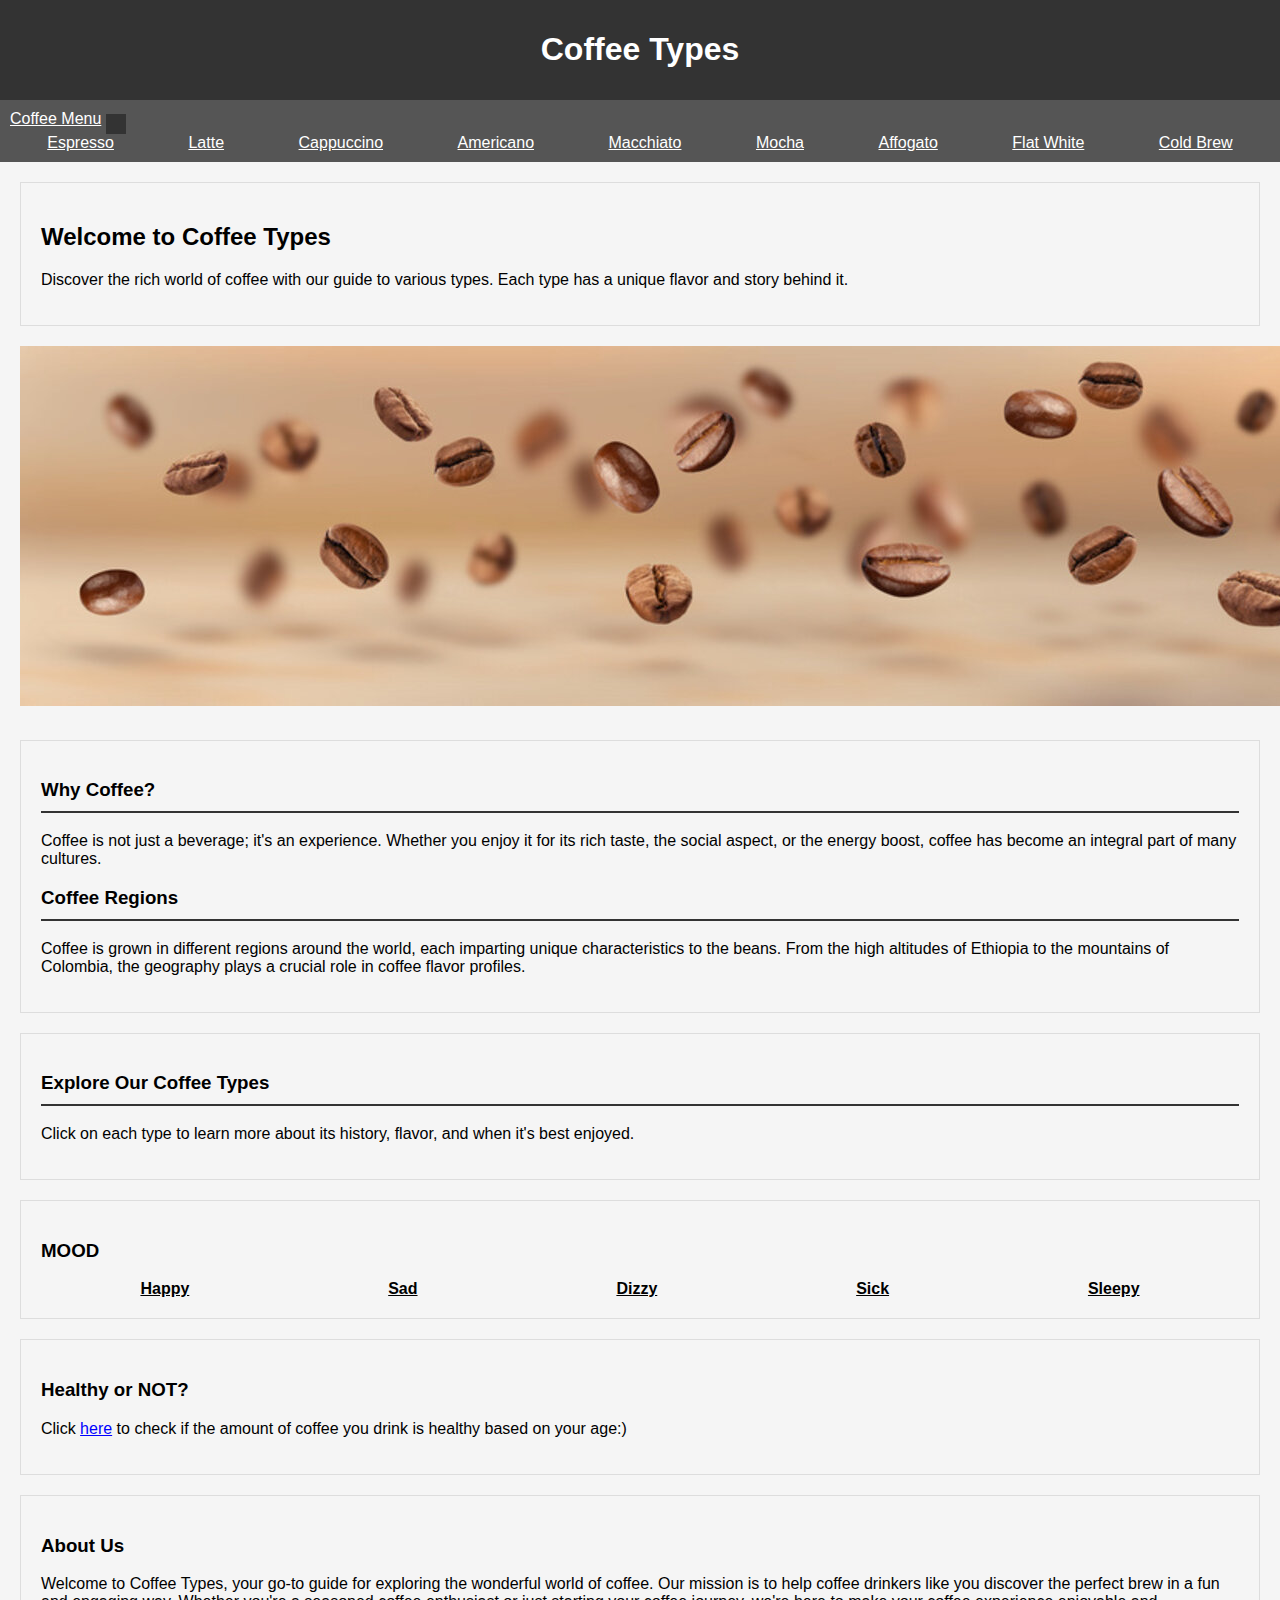
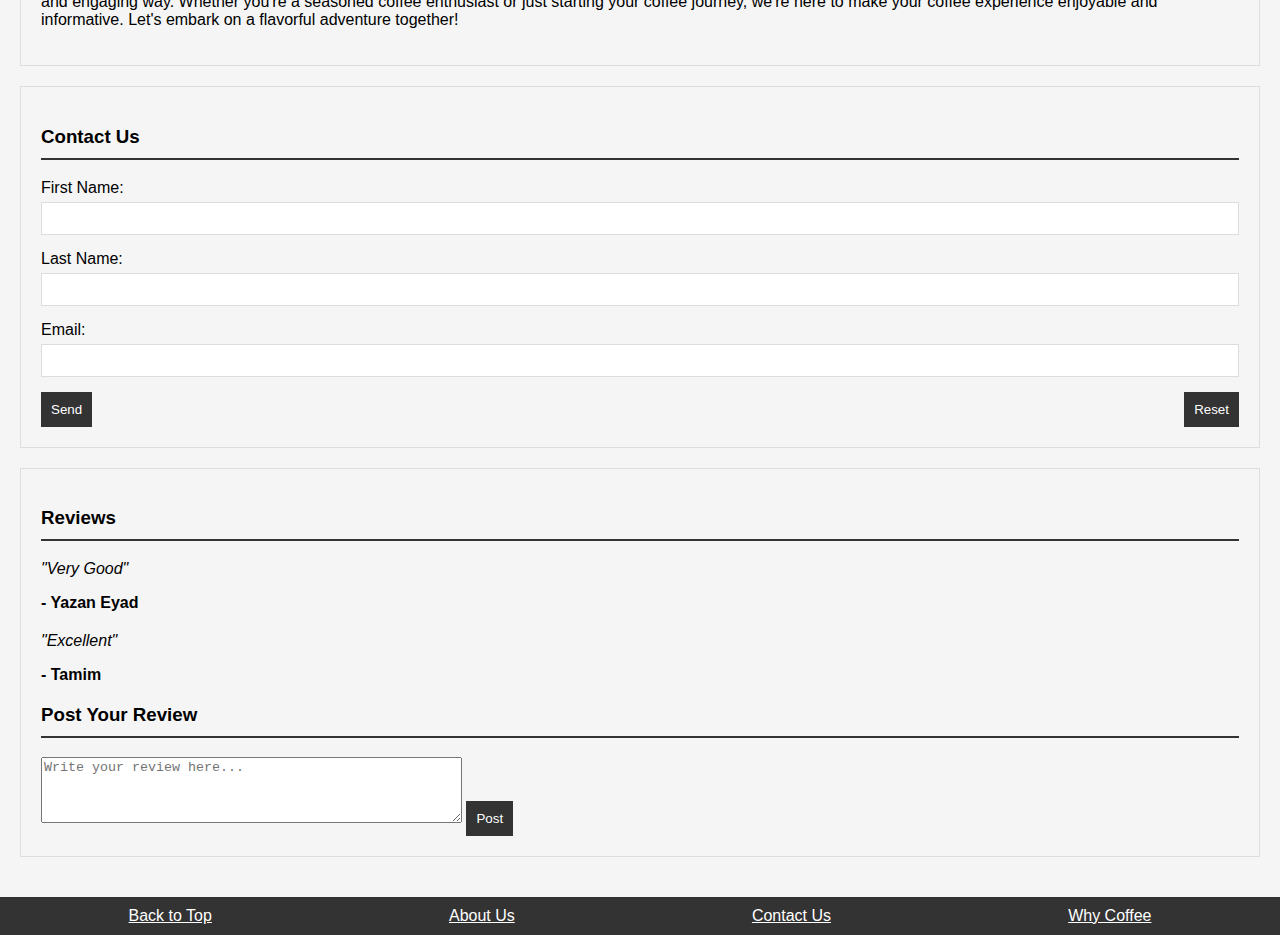
<file: index.html>
<!DOCTYPE html>
<html lang="en">
  <head>
    <meta charset="UTF-8" />
    <meta name="viewport" content="width=device-width, initial-scale=1.0" />
    <link rel="stylesheet" href="styles.css" />
    <link
      href="https://cdn.jsdelivr.net/npm/bootstrap@5.3.2/dist/css/bootstrap.min.css"
      rel="stylesheet"
      integrity="sha384-T3c6CoIi6uLrA9TneNEoa7RxnatzjcDSCmG1MXxSR1GAsXEV/Dwwykc2MPK8M2HN"
      crossorigin="anonymous"
    />
    <style>
      a {
        color: white;
      }
    </style>
    <title>Coffee Types</title>
    <script src="script.js"></script>
  </head>
  <body style="background-color: rgb(245, 245, 245)">
    <header>
      <h1 style="font-family: 'Segoe UI', Tahoma, Geneva, Verdana, sans-serif">
        Coffee Types
      </h1>
    </header>

    <nav class="navbar navbar-expand-lg navbar-light bg-light ">
      <a class="navbar-brand" href="#">Coffee Menu</a>
      <button class="navbar-toggler" type="button" data-toggle="collapse" data-target="#navbarNav" aria-controls="navbarNav" aria-expanded="false" aria-label="Toggle navigation">
        <span class="navbar-toggler-icon"></span>
      </button>
      <div class="collapse navbar-collapse" id="navbarNav">
        <ul class="navbar-nav">
          <li class="nav-item">
            <a class="nav-link" href="espresso.html">Espresso</a>
          </li>
          <li class="nav-item">
            <a class="nav-link" href="latte.html">Latte</a>
          </li>
          <li class="nav-item">
            <a class="nav-link" href="cappuccino.html">Cappuccino</a>
          </li>
          <li class="nav-item">
            <a class="nav-link" href="americano.html">Americano</a>
          </li>
          <li class="nav-item">
            <a class="nav-link" href="macchiato.html">Macchiato</a>
          </li>
          <li class="nav-item">
            <a class="nav-link" href="mocha.html">Mocha</a>
          </li>
          <li class="nav-item">
            <a class="nav-link" href="affogato.html">Affogato</a>
          </li>
          <li class="nav-item">
            <a class="nav-link" href="flatwhite.html">Flat White</a>
          </li>
          <li class="nav-item">
            <a class="nav-link" href="coldbrew.html">Cold Brew</a>
          </li>
        </ul>
      </div>
    </nav>
    
    <script src="https://code.jquery.com/jquery-3.5.1.slim.min.js"></script>
    <script src="https://cdn.jsdelivr.net/npm/@popperjs/core@2.11.6/dist/umd/popper.min.js"></script>
    <script src="https://stackpath.bootstrapcdn.com/bootstrap/4.5.2/js/bootstrap.min.js"></script>

    <section id="content">
      <div class="coffee-intro">
        <h2>Welcome to Coffee Types</h2>
        <p>
          Discover the rich world of coffee with our guide to various types.
          Each type has a unique flavor and story behind it.
        </p>
      </div>

      <div>
        <img src="cccooo.jpg" class="img-fluid" alt="cccooo" style="margin-bottom: 30px;"/>
      </div>

      <div class="coffee-info" id="why-coffee">
        <h3>Why Coffee?</h3>
        <p>
          Coffee is not just a beverage; it's an experience. Whether you enjoy
          it for its rich taste, the social aspect, or the energy boost, coffee
          has become an integral part of many cultures.
        </p>

        <h3>Coffee Regions</h3>
        <p>
          Coffee is grown in different regions around the world, each imparting
          unique characteristics to the beans. From the high altitudes of
          Ethiopia to the mountains of Colombia, the geography plays a crucial
          role in coffee flavor profiles.
        </p>
      </div>

      <div class="coffee-selection">
        <h3>Explore Our Coffee Types</h3>
        <p>
          Click on each type to learn more about its history, flavor, and when
          it's best enjoyed.
        </p>
      </div>

      <div class="mood-list">
        <h3>MOOD</h3>
        <ul>
          <li><a href="#" onclick="showMoodMetaphor('happy')">Happy</a></li>
          <li><a href="#" onclick="showMoodMetaphor('sad')">Sad</a></li>
          <li><a href="#" onclick="showMoodMetaphor('dizzy')">Dizzy</a></li>
          <li><a href="#" onclick="showMoodMetaphor('sick')">Sick</a></li>
          <li><a href="#" onclick="showMoodMetaphor('sleepy')">Sleepy</a></li>
        </ul>
      </div>
      <div class="about-us" id="about-us">
        <h3>Healthy or NOT?</h3>
        <p>
          Click <a href="consumption.html" style="color: blue;">here</a>
          to check if the amount of coffee you drink is healthy based on your age:)
        </p>
      </div>
      <div class="about-us" id="about-us">
        <h3>About Us</h3>
        <p>
          Welcome to Coffee Types, your go-to guide for exploring the wonderful
          world of coffee. Our mission is to help coffee drinkers like you
          discover the perfect brew in a fun and engaging way. Whether you're a
          seasoned coffee enthusiast or just starting your coffee journey, we're
          here to make your coffee experience enjoyable and informative. Let's
          embark on a flavorful adventure together!
        </p>
      </div>

      <div class="contact-us" id="contact-us">
        <h3>Contact Us</h3>
        <form id="contactForm">
          <label for="firstName">First Name:</label>
          <input type="text" id="firstName" name="firstName" required />

          <label for="lastName">Last Name:</label>
          <input type="text" id="lastName" name="lastName" required />

          <label for="email">Email:</label>
          <input type="email" id="email" name="email" required />

          <div class="button-container">
            <button type="submit">Send</button>
            <button type="reset">Reset</button>
          </div>
        </form>
      </div>

      <div class="testimonials">
        <h3>Reviews</h3>

        <div class="testimonial">
          <p class="testimonial-text">"Very Good"</p>
          <p class="client-name">- Yazan Eyad</p>
        </div>

        <div class="testimonial">
          <p class="testimonial-text">"Excellent"</p>
          <p class="client-name">- Tamim</p>
        </div>

        <div class="post-review">
          <h3>Post Your Review</h3>
          <textarea
            id="postreviews"
            rows="4"
            cols="50"
            placeholder="Write your review here..."
          ></textarea>
          <button onclick="postReview()">Post</button>
        </div>
      </div>
    </section>

    <footer>
      <ul>
        <li><a href="index.html">Back to Top</a></li>
        <li><a href="#about-us">About Us</a></li>
        <li><a href="#contact-us">Contact Us</a></li>
        <li><a href="#why-coffee">Why Coffee</a></li>
      </ul>
    </footer>
  </body>
</html>
</file>
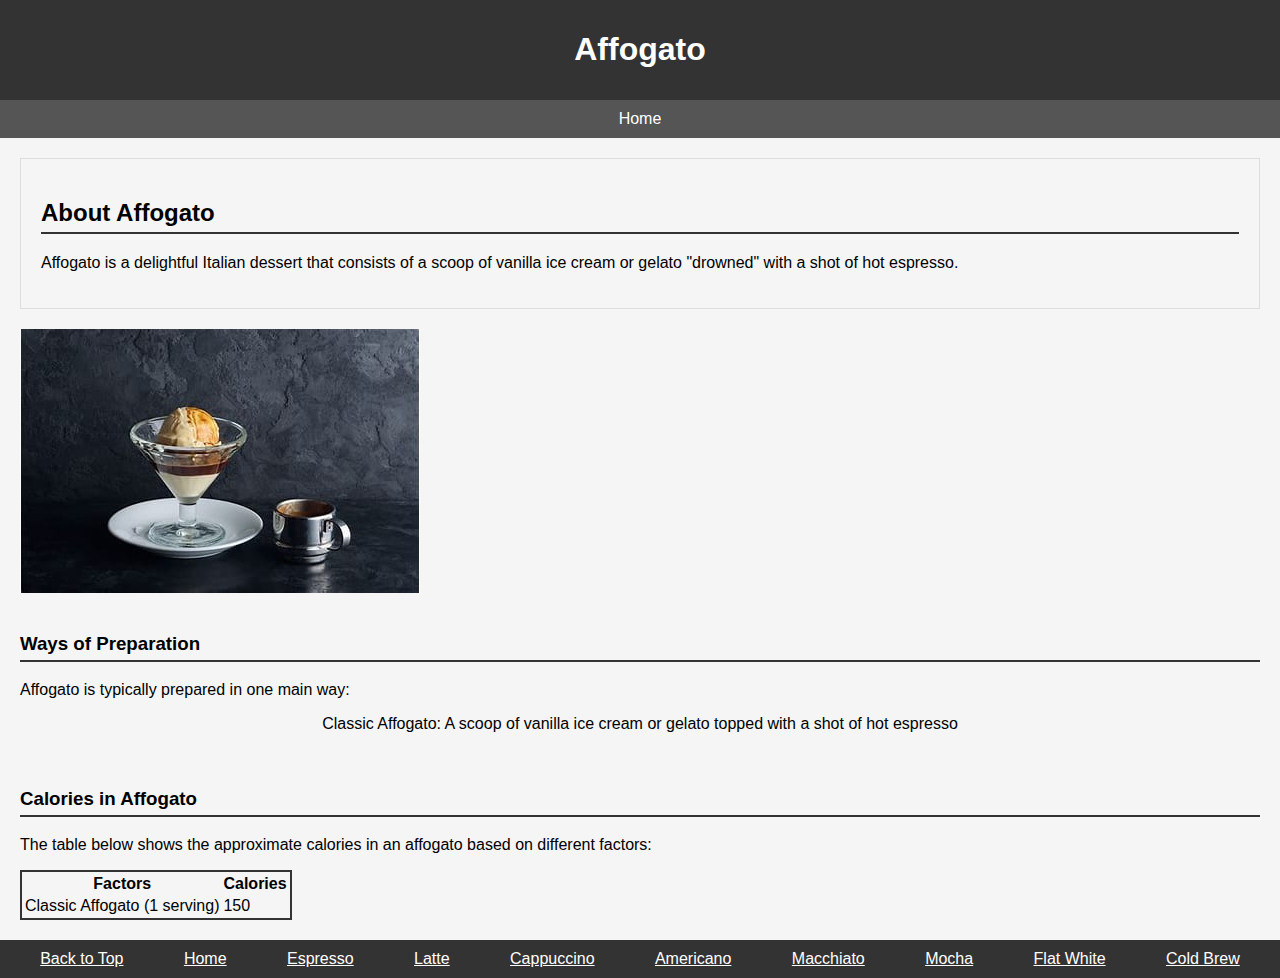
<file: affogato.html>
<!DOCTYPE html>
<html lang="en">
  <head>
    <meta charset="UTF-8" />
    <meta name="viewport" content="width=device-width, initial-scale=1.0" />
    <link
      rel="stylesheet"
      href="https://cdn.jsdelivr.net/npm/bootstrap@5.3.2/dist/css/bootstrap.min.css"
      integrity="sha384-T3c6CoIi6uLrA9TneNEoa7RxnatzjcDSCmG1MXxSR1GAsXEV/Dwwykc2MPK8M2HN"
      crossorigin="anonymous"/>
    <link rel="stylesheet" href="styles.css" />
    <title>Affogato</title>
    <style>
      a {
        color: white;
      }

      h2,
      h3 {
        border-bottom: 2px solid #333;
        padding-bottom: 5px;
      }

      .calories-table table {
        border: 2px solid #333;
      }
    </style>
  </head>
  <body style="background-color: rgb(245, 245, 245)">
    <header>
      <h1 style="font-family: 'Segoe UI', Tahoma, Geneva, Verdana, sans-serif">
        Affogato
      </h1>
    </header>

    <nav>
      <ul>
        <li><a href="index.html"style="text-decoration: none">Home</a></li>
      </ul>
    </nav>

    <section id="content">
      <div class="coffee-intro">
        <h2>About Affogato</h2>
        <p>
          Affogato is a delightful Italian dessert that consists of a scoop of
          vanilla ice cream or gelato "drowned" with a shot of hot espresso.
        </p>
      </div>
      <div class="text-center">
        <img src="affogato.jpeg" class="rounded" alt="..." />
      </div>
      <br>
      <div class="ways-of-preparation">
        <h3>Ways of Preparation</h3>
        <p>Affogato is typically prepared in one main way:</p>
        <ul>
          <li>
            Classic Affogato: A scoop of vanilla ice cream or gelato topped with
            a shot of hot espresso
          </li>
        </ul>
      </div>
<br><br>
      <div class="calories-table">
        <h3>Calories in Affogato</h3>
        <p>
          The table below shows the approximate calories in an affogato based on
          different factors:
        </p>

        <table class="table table-bordered">
          <thead>
            <tr>
              <th>Factors</th>
              <th>Calories</th>
            </tr>
          </thead>
          <tbody>
            <tr>
              <td>Classic Affogato (1 serving)</td>
              <td>150</td>
            </tr>
          </tbody>
        </table>
      </div>
    </section>

    <footer>
        <ul>
          <li><a href="affogato.html">Back to Top</a></li>
          <li><a href="index.html">Home</a></li>
       
            <li><a href="espresso.html">Espresso</a></li>
            <li><a href="latte.html">Latte</a></li>
            <li><a href="cappuccino.html">Cappuccino</a></li>
            <li><a href="americano.html">Americano</a></li>
            <li><a href="macchiato.html">Macchiato</a></li>
            <li><a href="mocha.html">Mocha</a></li>
            <li><a href="flatwhite.html">Flat White</a></li>
            <li><a href="coldbrew.html">Cold Brew</a></li>
          </nav>
        </ul>
      </footer>
  </body>
</html>
</file>
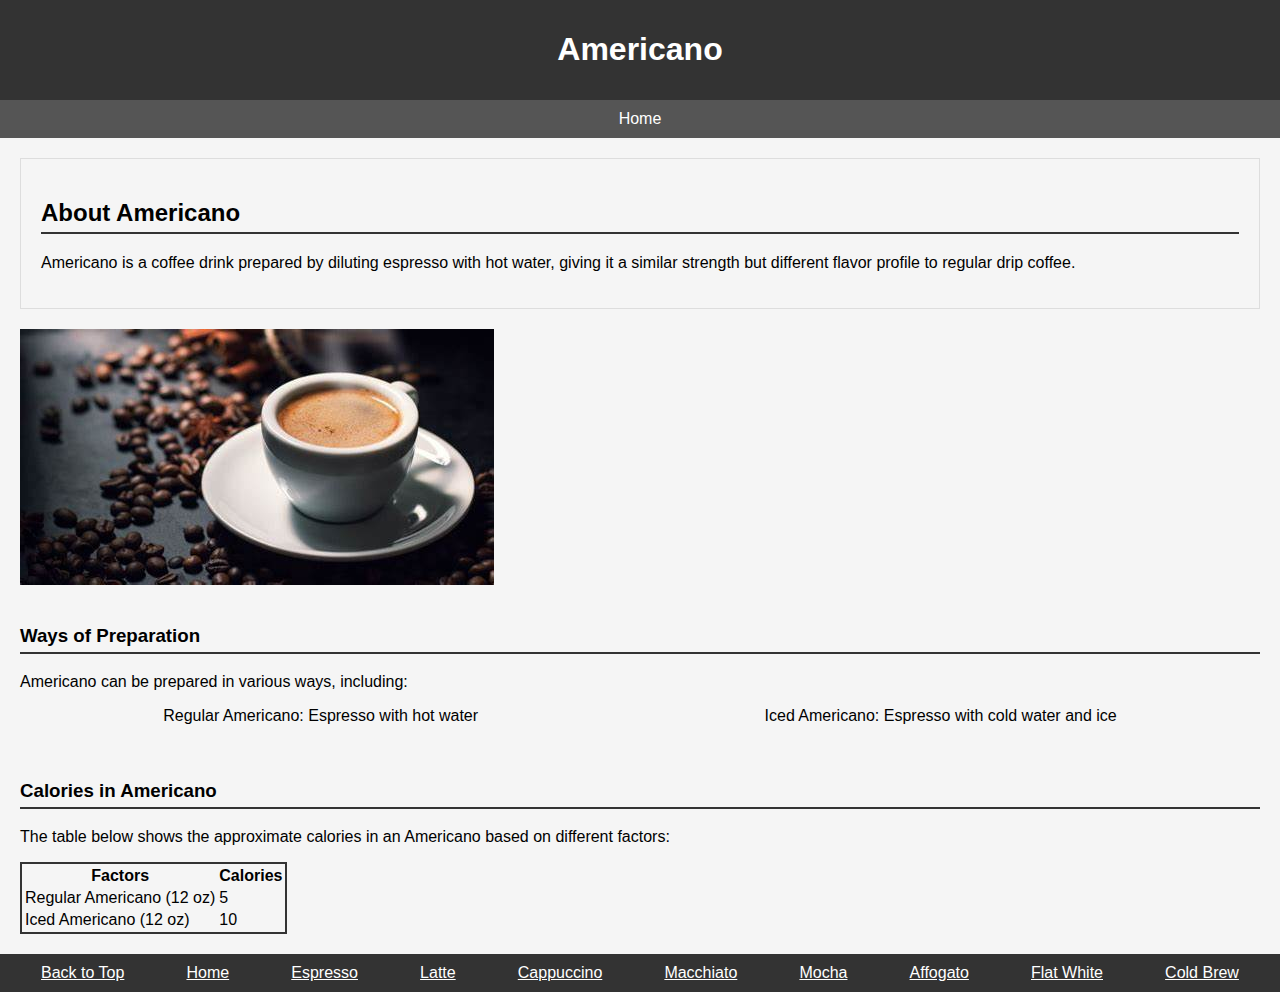
<file: americano.html>
<!DOCTYPE html>
<html lang="en">
  <head>
    <meta charset="UTF-8" />
    <meta name="viewport" content="width=device-width, initial-scale=1.0" />
    <link
      rel="stylesheet"
      href="https://cdn.jsdelivr.net/npm/bootstrap@5.3.2/dist/css/bootstrap.min.css"
      integrity="sha384-T3c6CoIi6uLrA9TneNEoa7RxnatzjcDSCmG1MXxSR1GAsXEV/Dwwykc2MPK8M2HN"
      crossorigin="anonymous"
    />
    <link rel="stylesheet" href="styles.css" />
    <title>Americano</title>
    <style>
      a {
        color: white;
      }

      h2,
      h3 {
        border-bottom: 2px solid #333;
        padding-bottom: 5px;
      }

      .calories-table table {
        border: 2px solid #333;
      }
    </style>
  </head>
  <body style="background-color: rgb(245, 245, 245)">
    <header>
      <h1 style="font-family: 'Segoe UI', Tahoma, Geneva, Verdana, sans-serif">
        Americano
      </h1>
    </header>

    <nav>
      <ul>
        <li><a href="index.html"style="text-decoration: none">Home</a></li>
      </ul>
    </nav>

    <section id="content">
      <div class="coffee-intro">
        <h2>About Americano</h2>
        <p>
          Americano is a coffee drink prepared by diluting espresso with hot
          water, giving it a similar strength but different flavor profile to
          regular drip coffee.
        </p>
      </div>
      <div class="text-center">
        <img src="americano.jpeg" class="rounded" alt="..." />
      </div>
      <br>
      <div class="ways-of-preparation">
        <h3>Ways of Preparation</h3>
        <p>Americano can be prepared in various ways, including:</p>
        <ul>
          <li>Regular Americano: Espresso with hot water</li>
          <li>Iced Americano: Espresso with cold water and ice</li>
        </ul>
      </div>
<br><br>
      <div class="calories-table">
        <h3>Calories in Americano</h3>
        <p>
          The table below shows the approximate calories in an Americano based
          on different factors:
        </p>

        <table class="table table-bordered">
          <thead>
            <tr>
              <th>Factors</th>
              <th>Calories</th>
            </tr>
          </thead>
          <tbody>
            <tr>
              <td>Regular Americano (12 oz)</td>
              <td>5</td>
            </tr>
            <tr>
              <td>Iced Americano (12 oz)</td>
              <td>10</td>
            </tr>
          </tbody>
        </table>
      </div>
    </section>

    <footer>
        <ul>
          <li><a href="americano.html">Back to Top</a></li>
          <li><a href="index.html">Home</a></li>
       
            <li><a href="espresso.html">Espresso</a></li>
            <li><a href="latte.html">Latte</a></li>
            <li><a href="cappuccino.html">Cappuccino</a></li>
            <li><a href="macchiato.html">Macchiato</a></li>
            <li><a href="mocha.html">Mocha</a></li>
            <li><a href="affogato.html">Affogato</a></li>
            <li><a href="flatwhite.html">Flat White</a></li>
            <li><a href="coldbrew.html">Cold Brew</a></li>
          </nav>
        </ul>
      </footer>
  </body>
</html>
</file>
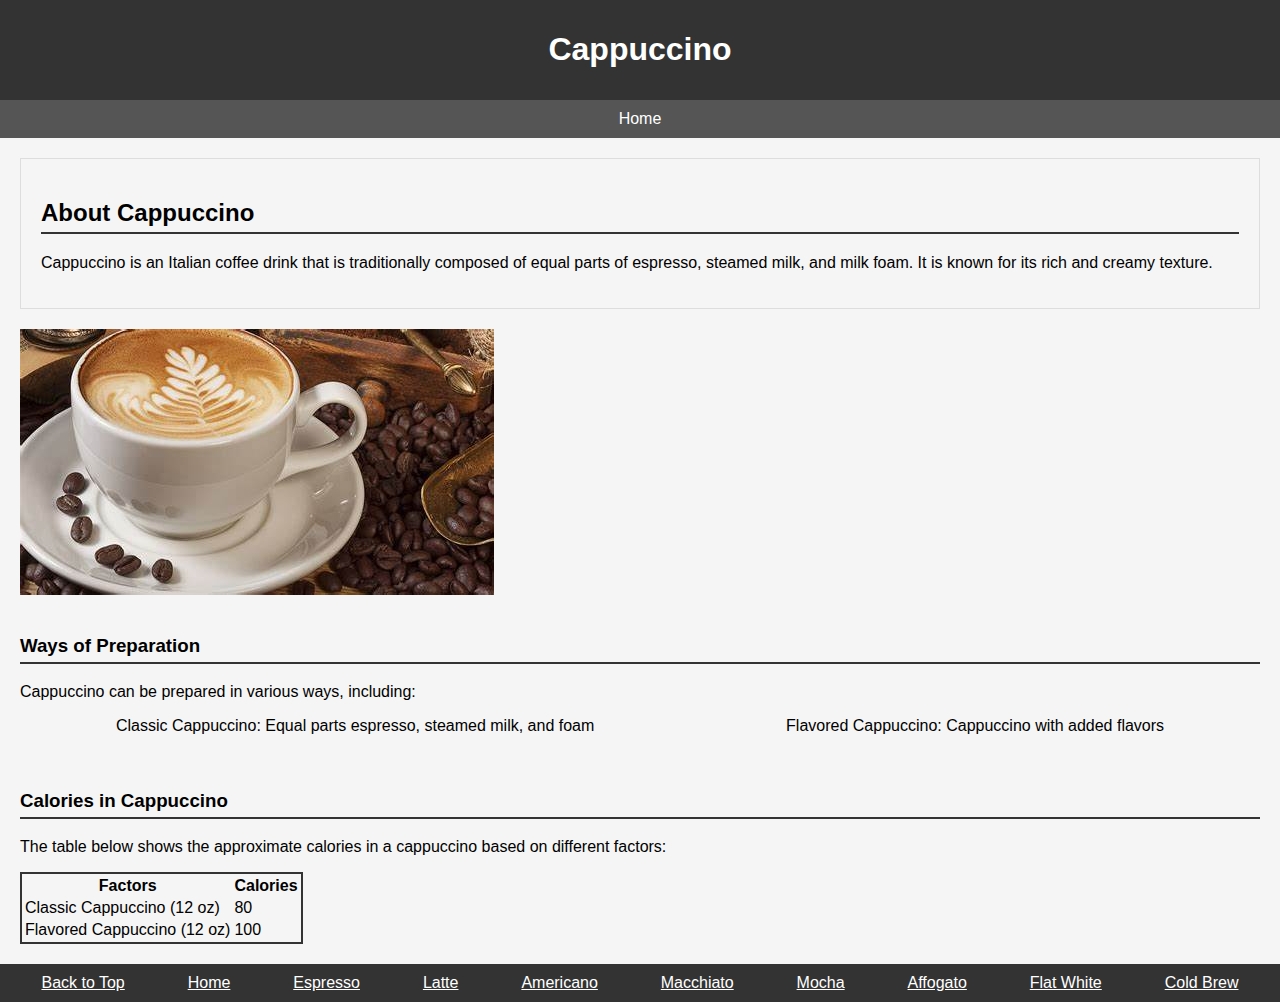
<file: cappuccino.html>
<!DOCTYPE html>
<html lang="en">
  <head>
    <meta charset="UTF-8" />
    <meta name="viewport" content="width=device-width, initial-scale=1.0" />
    <link
      rel="stylesheet"
      href="https://cdn.jsdelivr.net/npm/bootstrap@5.3.2/dist/css/bootstrap.min.css"
      integrity="sha384-T3c6CoIi6uLrA9TneNEoa7RxnatzjcDSCmG1MXxSR1GAsXEV/Dwwykc2MPK8M2HN"
      crossorigin="anonymous"
    />
    <link rel="stylesheet" href="styles.css" />
    <title>Cappuccino</title>
    <style>
      a {
        color: white;
      }

      h2,
      h3 {
        border-bottom: 2px solid #333;
        padding-bottom: 5px;
      }

      .calories-table table {
        border: 2px solid #333;
      }
    </style>
  </head>
  <body style="background-color: rgb(245, 245, 245)">
    <header>
      <h1 style="font-family: 'Segoe UI', Tahoma, Geneva, Verdana, sans-serif">
        Cappuccino
      </h1>
    </header>

    <nav>
      <ul>
        <li><a href="index.html"style="text-decoration: none">Home</a></li>
      </ul>
    </nav>

    <section id="content">
      <div class="coffee-intro">
        <h2>About Cappuccino</h2>
        <p>
          Cappuccino is an Italian coffee drink that is traditionally composed
          of equal parts of espresso, steamed milk, and milk foam. It is known
          for its rich and creamy texture.
        </p>
      </div>
      <div class="text-center">
        <img src="cappuccino.jpeg" class="rounded" alt="..." />
      </div>
      <br>
      <div class="ways-of-preparation">
        <h3>Ways of Preparation</h3>
        <p>Cappuccino can be prepared in various ways, including:</p>
        <ul>
          <li>
            Classic Cappuccino: Equal parts espresso, steamed milk, and foam
          </li>
          <li>Flavored Cappuccino: Cappuccino with added flavors</li>
        </ul>
      </div>
<br><br>
      <div class="calories-table">
        <h3>Calories in Cappuccino</h3>
        <p>
          The table below shows the approximate calories in a cappuccino based
          on different factors:
        </p>

        <table class="table table-bordered">
          <thead>
            <tr>
              <th>Factors</th>
              <th>Calories</th>
            </tr>
          </thead>
          <tbody>
            <tr>
              <td>Classic Cappuccino (12 oz)</td>
              <td>80</td>
            </tr>
            <tr>
              <td>Flavored Cappuccino (12 oz)</td>
              <td>100</td>
            </tr>
          </tbody>
        </table>
      </div>
    </section>

    <footer>
        <ul>
          <li><a href="cappuccino.html">Back to Top</a></li>
          <li><a href="index.html">Home</a></li>
       
            <li><a href="espresso.html">Espresso</a></li>
            <li><a href="latte.html">Latte</a></li>
            <li><a href="americano.html">Americano</a></li>
            <li><a href="macchiato.html">Macchiato</a></li>
            <li><a href="mocha.html">Mocha</a></li>
            <li><a href="affogato.html">Affogato</a></li>
            <li><a href="flatwhite.html">Flat White</a></li>
            <li><a href="coldbrew.html">Cold Brew</a></li>
          </nav>
        </ul>
      </footer>
  </body>
</html>
</file>
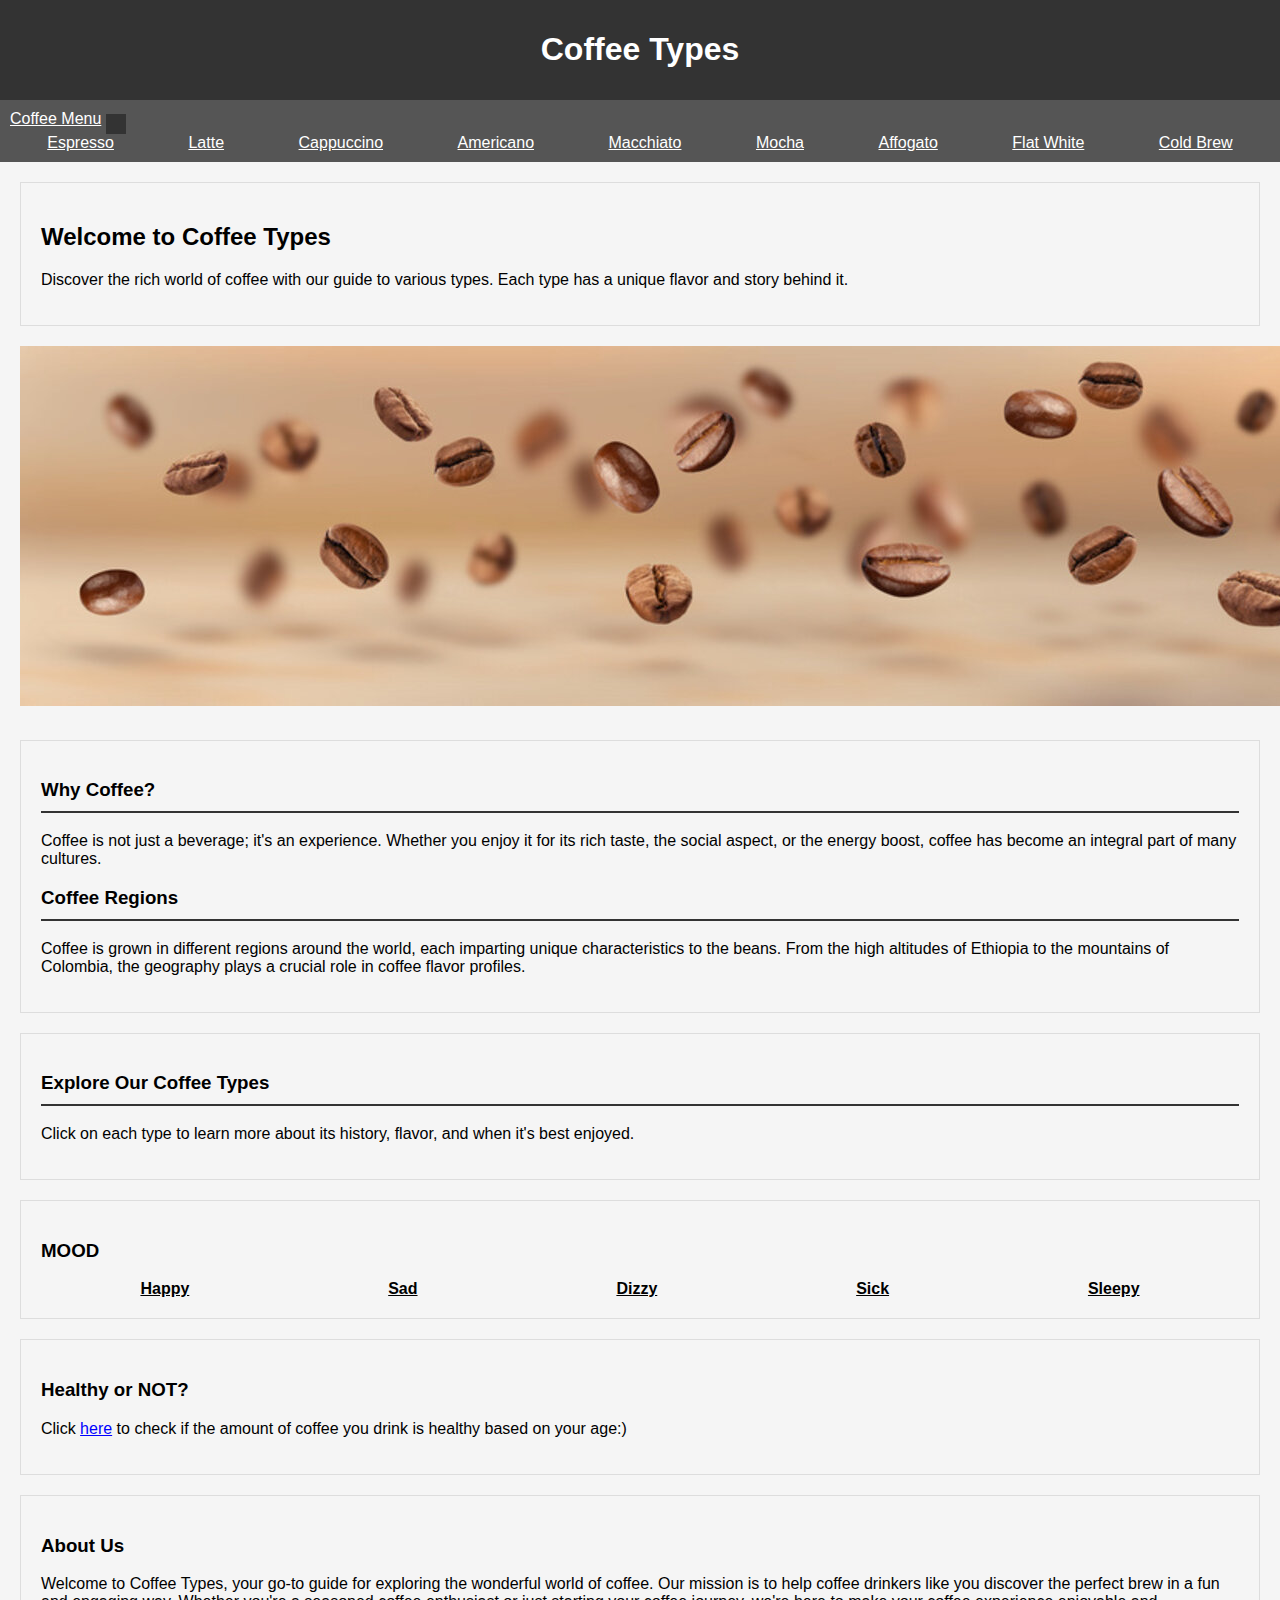
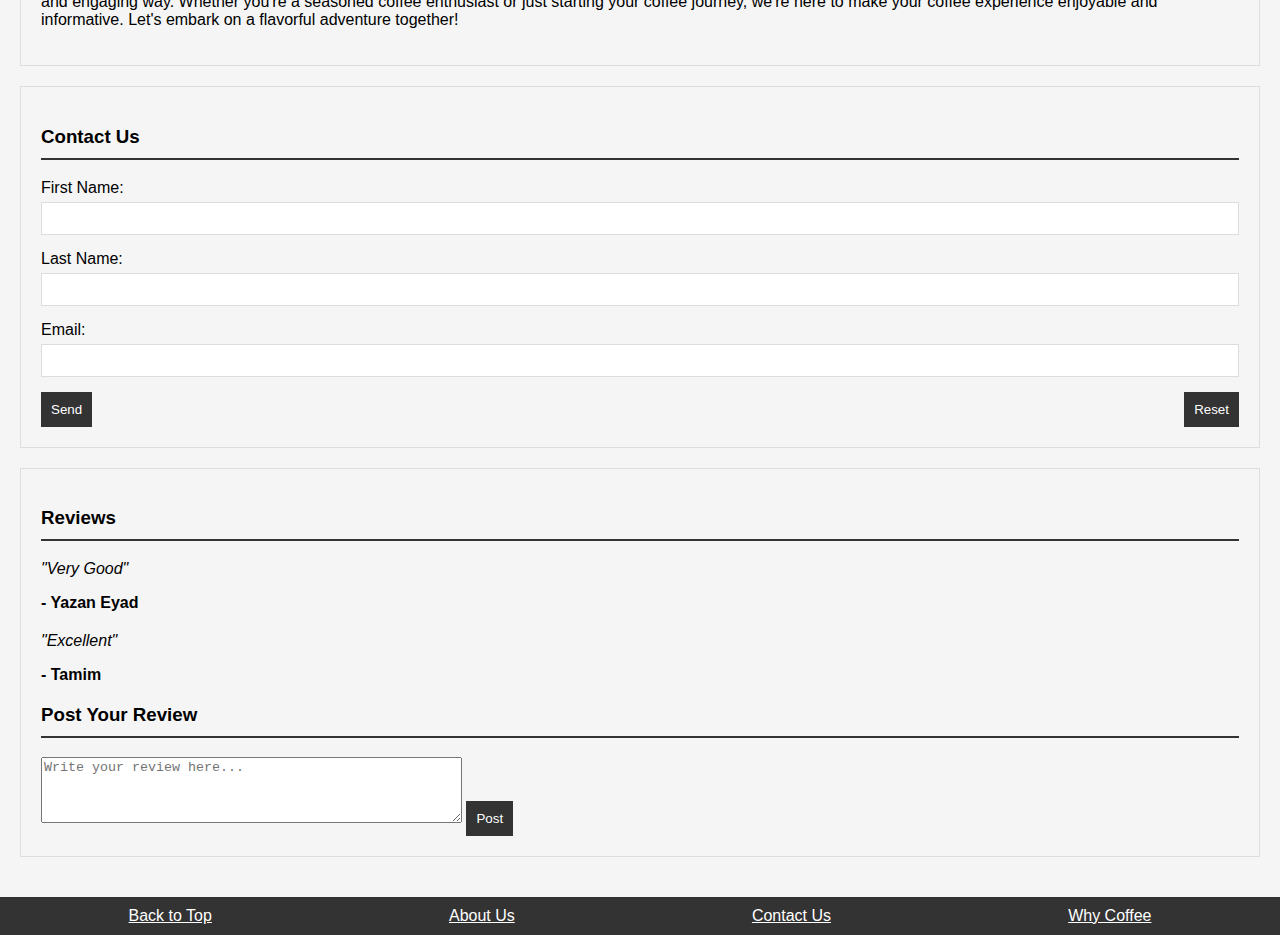
<file: coffee.html>
<!DOCTYPE html>
<html lang="en">
  <head>
    <meta charset="UTF-8" />
    <meta name="viewport" content="width=device-width, initial-scale=1.0" />
    <link rel="stylesheet" href="styles.css" />
    <link
      href="https://cdn.jsdelivr.net/npm/bootstrap@5.3.2/dist/css/bootstrap.min.css"
      rel="stylesheet"
      integrity="sha384-T3c6CoIi6uLrA9TneNEoa7RxnatzjcDSCmG1MXxSR1GAsXEV/Dwwykc2MPK8M2HN"
      crossorigin="anonymous"
    />
    <style>
      a {
        color: white;
      }
    </style>
    <title>Coffee Types</title>
    <script src="script.js"></script>
  </head>
  <body style="background-color: rgb(245, 245, 245)">
    <header>
      <h1 style="font-family: 'Segoe UI', Tahoma, Geneva, Verdana, sans-serif">
        Coffee Types
      </h1>
    </header>

    <nav class="navbar navbar-expand-lg navbar-light bg-light ">
      <a class="navbar-brand" href="#">Coffee Menu</a>
      <button class="navbar-toggler" type="button" data-toggle="collapse" data-target="#navbarNav" aria-controls="navbarNav" aria-expanded="false" aria-label="Toggle navigation">
        <span class="navbar-toggler-icon"></span>
      </button>
      <div class="collapse navbar-collapse" id="navbarNav">
        <ul class="navbar-nav">
          <li class="nav-item">
            <a class="nav-link" href="espresso.html">Espresso</a>
          </li>
          <li class="nav-item">
            <a class="nav-link" href="latte.html">Latte</a>
          </li>
          <li class="nav-item">
            <a class="nav-link" href="cappuccino.html">Cappuccino</a>
          </li>
          <li class="nav-item">
            <a class="nav-link" href="americano.html">Americano</a>
          </li>
          <li class="nav-item">
            <a class="nav-link" href="macchiato.html">Macchiato</a>
          </li>
          <li class="nav-item">
            <a class="nav-link" href="mocha.html">Mocha</a>
          </li>
          <li class="nav-item">
            <a class="nav-link" href="affogato.html">Affogato</a>
          </li>
          <li class="nav-item">
            <a class="nav-link" href="flatwhite.html">Flat White</a>
          </li>
          <li class="nav-item">
            <a class="nav-link" href="coldbrew.html">Cold Brew</a>
          </li>
        </ul>
      </div>
    </nav>
    
    <script src="https://code.jquery.com/jquery-3.5.1.slim.min.js"></script>
    <script src="https://cdn.jsdelivr.net/npm/@popperjs/core@2.11.6/dist/umd/popper.min.js"></script>
    <script src="https://stackpath.bootstrapcdn.com/bootstrap/4.5.2/js/bootstrap.min.js"></script>

    <section id="content">
      <div class="coffee-intro">
        <h2>Welcome to Coffee Types</h2>
        <p>
          Discover the rich world of coffee with our guide to various types.
          Each type has a unique flavor and story behind it.
        </p>
      </div>

      <div>
        <img src="cccooo.jpg" class="img-fluid" alt="cccooo" style="margin-bottom: 30px;"/>
      </div>

      <div class="coffee-info" id="why-coffee">
        <h3>Why Coffee?</h3>
        <p>
          Coffee is not just a beverage; it's an experience. Whether you enjoy
          it for its rich taste, the social aspect, or the energy boost, coffee
          has become an integral part of many cultures.
        </p>

        <h3>Coffee Regions</h3>
        <p>
          Coffee is grown in different regions around the world, each imparting
          unique characteristics to the beans. From the high altitudes of
          Ethiopia to the mountains of Colombia, the geography plays a crucial
          role in coffee flavor profiles.
        </p>
      </div>

      <div class="coffee-selection">
        <h3>Explore Our Coffee Types</h3>
        <p>
          Click on each type to learn more about its history, flavor, and when
          it's best enjoyed.
        </p>
      </div>

      <div class="mood-list">
        <h3>MOOD</h3>
        <ul>
          <li><a href="#" onclick="showMoodMetaphor('happy')">Happy</a></li>
          <li><a href="#" onclick="showMoodMetaphor('sad')">Sad</a></li>
          <li><a href="#" onclick="showMoodMetaphor('dizzy')">Dizzy</a></li>
          <li><a href="#" onclick="showMoodMetaphor('sick')">Sick</a></li>
          <li><a href="#" onclick="showMoodMetaphor('sleepy')">Sleepy</a></li>
        </ul>
      </div>
      <div class="about-us" id="about-us">
        <h3>Healthy or NOT?</h3>
        <p>
          Click <a href="consumption.html" style="color: blue;">here</a>
          to check if the amount of coffee you drink is healthy based on your age:)
        </p>
      </div>
      <div class="about-us" id="about-us">
        <h3>About Us</h3>
        <p>
          Welcome to Coffee Types, your go-to guide for exploring the wonderful
          world of coffee. Our mission is to help coffee drinkers like you
          discover the perfect brew in a fun and engaging way. Whether you're a
          seasoned coffee enthusiast or just starting your coffee journey, we're
          here to make your coffee experience enjoyable and informative. Let's
          embark on a flavorful adventure together!
        </p>
      </div>

      <div class="contact-us" id="contact-us">
        <h3>Contact Us</h3>
        <form id="contactForm">
          <label for="firstName">First Name:</label>
          <input type="text" id="firstName" name="firstName" required />

          <label for="lastName">Last Name:</label>
          <input type="text" id="lastName" name="lastName" required />

          <label for="email">Email:</label>
          <input type="email" id="email" name="email" required />

          <div class="button-container">
            <button type="submit">Send</button>
            <button type="reset">Reset</button>
          </div>
        </form>
      </div>

      <div class="testimonials">
        <h3>Reviews</h3>

        <div class="testimonial">
          <p class="testimonial-text">"Very Good"</p>
          <p class="client-name">- Yazan Eyad</p>
        </div>

        <div class="testimonial">
          <p class="testimonial-text">"Excellent"</p>
          <p class="client-name">- Tamim</p>
        </div>

        <div class="post-review">
          <h3>Post Your Review</h3>
          <textarea
            id="postreviews"
            rows="4"
            cols="50"
            placeholder="Write your review here..."
          ></textarea>
          <button onclick="postReview()">Post</button>
        </div>
      </div>
    </section>

    <footer>
      <ul>
        <li><a href="coffee.html">Back to Top</a></li>
        <li><a href="#about-us">About Us</a></li>
        <li><a href="#contact-us">Contact Us</a></li>
        <li><a href="#why-coffee">Why Coffee</a></li>
      </ul>
    </footer>
  </body>
</html>
</file>
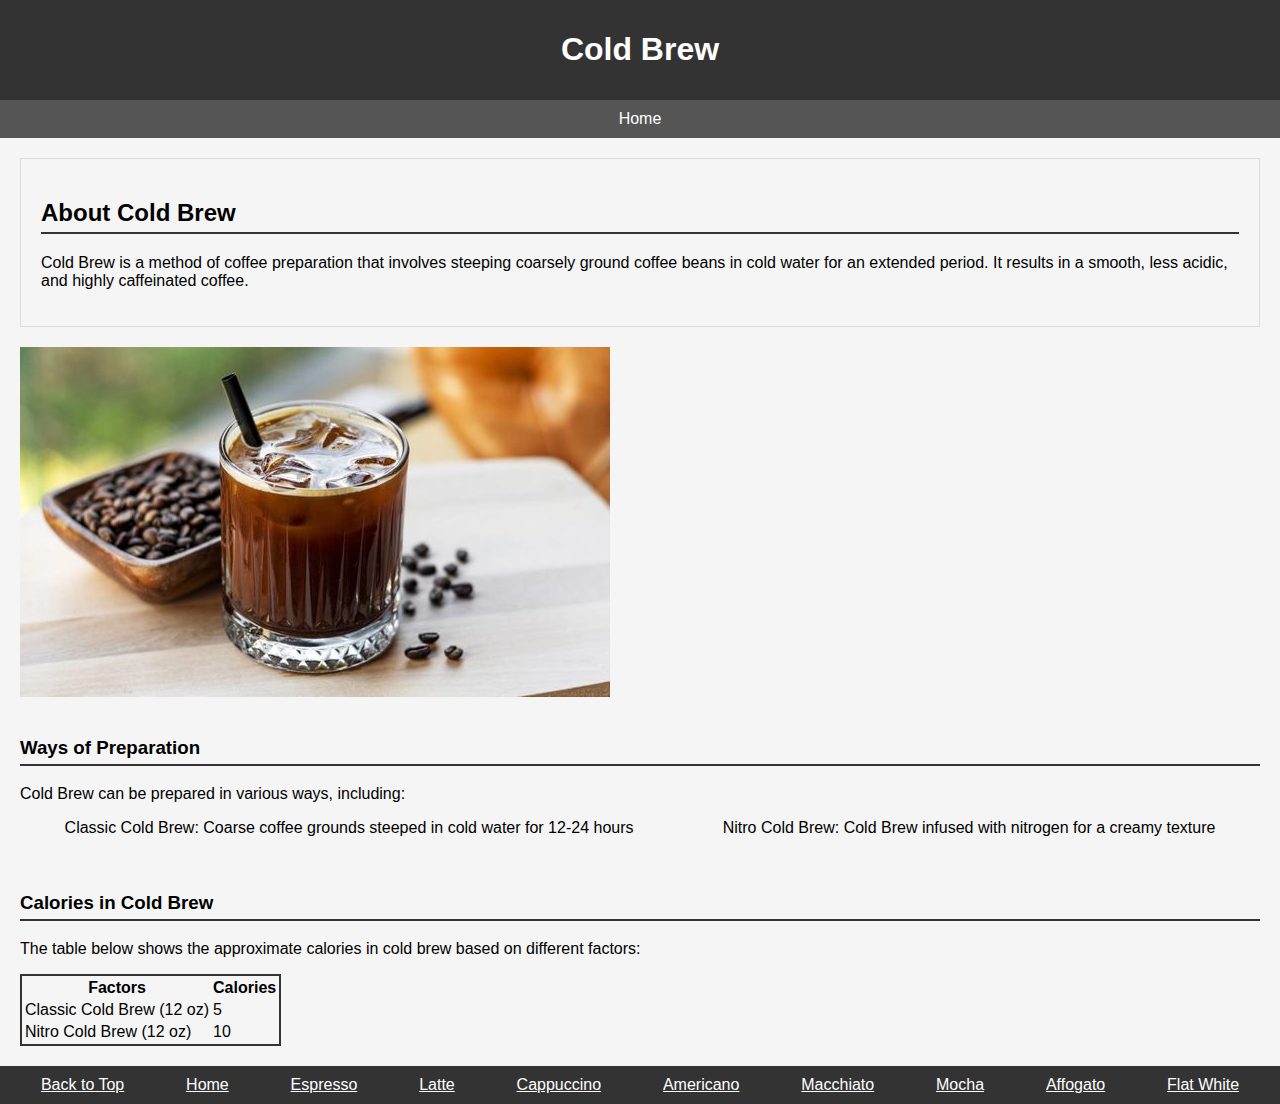
<file: coldbrew.html>
<!DOCTYPE html>
<html lang="en">
  <head>
    <meta charset="UTF-8" />
    <meta name="viewport" content="width=device-width, initial-scale=1.0" />
    <link
      rel="stylesheet"
      href="https://cdn.jsdelivr.net/npm/bootstrap@5.3.2/dist/css/bootstrap.min.css"
      integrity="sha384-T3c6CoIi6uLrA9TneNEoa7RxnatzjcDSCmG1MXxSR1GAsXEV/Dwwykc2MPK8M2HN"
      crossorigin="anonymous"
    />
    <link rel="stylesheet" href="styles.css" />
    <title>Cold Brew</title>
    <style>
      a {
        color: white;
      }

      h2,
      h3 {
        border-bottom: 2px solid #333;
        padding-bottom: 5px;
      }

      .calories-table table {
        border: 2px solid #333;
      }
    </style>
  </head>
  <body style="background-color: rgb(245, 245, 245)">
    <header>
      <h1 style="font-family: 'Segoe UI', Tahoma, Geneva, Verdana, sans-serif">
        Cold Brew
      </h1>
    </header>

    <nav>
      <ul>
        <li><a href="index.html"style="text-decoration: none">Home</a></li>
      </ul>
    </nav>

    <section id="content">
      <div class="coffee-intro">
        <h2>About Cold Brew</h2>
        <p>
          Cold Brew is a method of coffee preparation that involves steeping
          coarsely ground coffee beans in cold water for an extended period. It
          results in a smooth, less acidic, and highly caffeinated coffee.
        </p>
      </div>
      <div class="text-center">
        <img src="coldbrew.jpg" class="rounded" alt="..." />
      </div>
      <br>
      <div class="ways-of-preparation">
        <h3>Ways of Preparation</h3>
        <p>Cold Brew can be prepared in various ways, including:</p>
        <ul>
          <li>
            Classic Cold Brew: Coarse coffee grounds steeped in cold water for
            12-24 hours
          </li>
          <li>
            Nitro Cold Brew: Cold Brew infused with nitrogen for a creamy
            texture
          </li>
        </ul>
      </div>
<br><br>
      <div class="calories-table">
        <h3>Calories in Cold Brew</h3>
        <p>
          The table below shows the approximate calories in cold brew based on
          different factors:
        </p>

        <table class="table table-bordered">
          <thead>
            <tr>
              <th>Factors</th>
              <th>Calories</th>
            </tr>
          </thead>
          <tbody>
            <tr>
              <td>Classic Cold Brew (12 oz)</td>
              <td>5</td>
            </tr>
            <tr>
              <td>Nitro Cold Brew (12 oz)</td>
              <td>10</td>
            </tr>
          </tbody>
        </table>
      </div>
    </section>

    <footer>
        <ul>
          <li><a href="coldbrew.html">Back to Top</a></li>
          <li><a href="index.html">Home</a></li>
       
            <li><a href="espresso.html">Espresso</a></li>
            <li><a href="latte.html">Latte</a></li>
            <li><a href="cappuccino.html">Cappuccino</a></li>
            <li><a href="americano.html">Americano</a></li>
            <li><a href="macchiato.html">Macchiato</a></li>
            <li><a href="mocha.html">Mocha</a></li>
            <li><a href="affogato.html">Affogato</a></li>
            <li><a href="flatwhite.html">Flat White</a></li>
          </nav>
        </ul>
      </footer>
  </body>
</html>
</file>
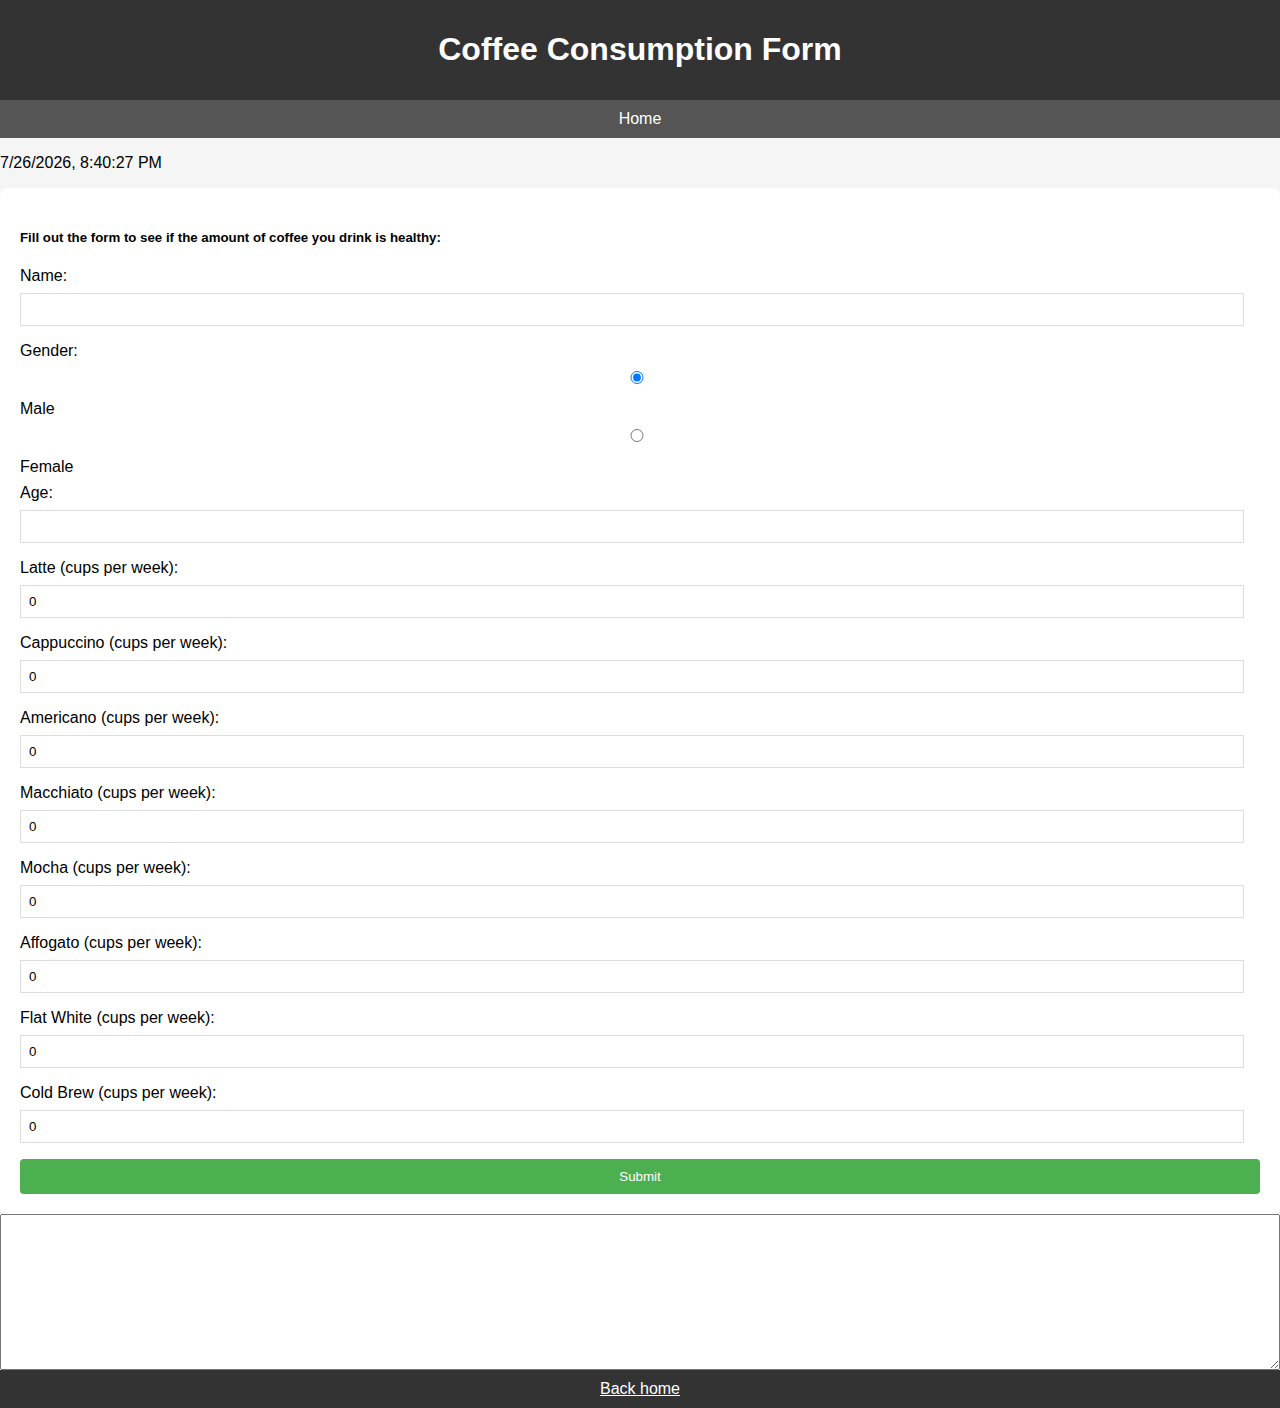
<file: consumption.html>
<!DOCTYPE html>
<html lang="en">
  <html lang="en">
    <head>
      <meta charset="UTF-8" />
      <meta name="viewport" content="width=device-width, initial-scale=1.0" />
      <link rel="stylesheet" href="styles.css" />
      <link
        href="https://cdn.jsdelivr.net/npm/bootstrap@5.3.2/dist/css/bootstrap.min.css"
        rel="stylesheet"
        integrity="sha384-T3c6CoIi6uLrA9TneNEoa7RxnatzjcDSCmG1MXxSR1GAsXEV/Dwwykc2MPK8M2HN"
        crossorigin="anonymous"
      />
      <style>
        body {
          background-color: rgb(245, 245, 245);
          margin: 0;
          padding: 0;
          display: flex;
          flex-direction: column;
        }
  
        header {
          text-align: center;
          padding: 10px;
          position: relative;
          background-color: #333;
          color: white;
          z-index: 1;
        }
  
     
  
        form {
          flex: 1;
          display: flex;
          flex-direction: column;
          padding: 20px;
          background: white;
          border-radius: 8px;
        }
  
        label {
          display: block;
          margin-bottom: 8px;
        }
  
        input {
          width: calc(
            100% - 16px
          ); 
          padding: 8px;
          margin-bottom: 16px;
          box-sizing: border-box;
        }
  
        button {
          background-color: #4caf50;
          color: white;
          padding: 10px 15px;
          border: none;
          border-radius: 4px;
          cursor: pointer;
        }
  
        button:hover {
          background-color: #45a049;
        }
  
        footer {
          background-color: #333;
          padding: 10px;
          text-align: center;
          color: white;
        }
        a {
        color: white;
      }
      </style>
      <title>Coffee Consumption Form</title>
    </head>
    <body>

      <header>
        <h1 style="font-family: 'Segoe UI', Tahoma, Geneva, Verdana, sans-serif; text-decoration: none;">
          Coffee Consumption Form
        </h1>
      </header>
      <nav>
        <ul>
          <li><a href="index.html"style="text-decoration: none">Home</a></li>
        
        </ul>
      </nav>
      <p id="DateTime"></p>

      <form id="coffeeForm">
        <h5>Fill out the form to see if the amount of coffee you drink is healthy:</h5>
        <label for="name">Name:</label>
        <input type="text" id="name" name="name" required />
        <span class="error-message" id="nameError"></span>

        <label>Gender:</label>
        <div class="form-check">
          <input class="form-check-input" type="radio" id="male" name="gender" value="male" checked>
          <label class="form-check-label" for="male">Male</label>
        </div>
        <div class="form-check">
          <input class="form-check-input" type="radio" id="female" name="gender" value="female">
          <label class="form-check-label" for="female">Female</label>
        </div>
  
        <label for="age">Age:</label>
        <input type="number" id="age" name="age" required />
  
        <label for="latte">Latte (cups per week):</label>
        <input type="number" id="latte" name="latte" min="0" max="7" value="0" />
  
        <label for="cappuccino">Cappuccino (cups per week):</label>
        <input
          type="number"
          id="cappuccino"
          name="cappuccino"
          min="0"
          max="7"
          value="0"
        />
  
        <label for="americano">Americano (cups per week):</label>
        <input
          type="number"
          id="americano"
          name="americano"
          min="0"
          max="7"
          value="0"
        />
  
        <label for="macchiato">Macchiato (cups per week):</label>
        <input
          type="number"
          id="macchiato"
          name="macchiato"
          min="0"
          max="7"
          value="0"
        />
  
        <label for="mocha">Mocha (cups per week):</label>
        <input type="number" id="mocha" name="mocha" min="0" max="7" value="0" />
  
        <label for="affogato">Affogato (cups per week):</label>
        <input
          type="number"
          id="affogato"
          name="affogato"
          min="0"
          max="7"
          value="0"
        />
  
        <label for="flatwhite">Flat White (cups per week):</label>
        <input
          type="number"
          id="flatwhite"
          name="flatwhite"
          min="0"
          max="7"
          value="0"
        />
  
        <label for="coldbrew">Cold Brew (cups per week):</label>
        <input
          type="number"
          id="coldbrew"
          name="coldbrew"
          min="0"
          max="7"
          value="0"
        />
  
        <button type="button" onclick="validateForm()">Submit</button>
      </form>
      <textarea id="report" rows="10" cols="30" readonly></textarea>
      <footer>
        <li><a href="index.html">Back home</a></li>

      </footer>
  
      <script>
      
      function updateDateTime() {
          var currentDate = new Date();
          var formattedDateTime = currentDate.toLocaleString();
          document.getElementById('DateTime').innerHTML = formattedDateTime;
        }

      setInterval(updateDateTime, 1000);

      updateDateTime();

      function validateForm() {
      const name = document.getElementById("name").value;
      const gender =
        document.querySelectorAll('input[name="gender"]:checked').length > 0;
      const age = document.getElementById("age").value;

      if (name.trim() === "") {
        document.getElementById("report").value = "Please enter your name.";
        return;
      }

      if (!gender) {
        document.getElementById("report").value = "Please select your gender.";
        return;
      }

      if (isNaN(age) || age < 1 || age > 100) {
        document.getElementById("report").value = "Please enter a valid age.";
        return;
      }
          const latte = parseInt(document.getElementById("latte").value) || 0;
          const cappuccino =
            parseInt(document.getElementById("cappuccino").value) || 0;
          const americano =
            parseInt(document.getElementById("americano").value) || 0;
          const macchiato =
            parseInt(document.getElementById("macchiato").value) || 0;
          const mocha = parseInt(document.getElementById("mocha").value) || 0;
          const affogato =
            parseInt(document.getElementById("affogato").value) || 0;
          const flatwhite =
            parseInt(document.getElementById("flatwhite").value) || 0;
          const coldbrew =
            parseInt(document.getElementById("coldbrew").value) || 0;
  
          const totalCups =
            latte +
            cappuccino +
            americano +
            macchiato +
            mocha +
            affogato +
            flatwhite +
            coldbrew;
  
          let message;
          if (age <= 30) {
        message = totalCups > 10 ? `${name}, it is unhealthy to drink all this amount of coffee due to high caffeine content.` : `${name}, it is okay to drink this amount of coffee per week.`;
      } else {
        message = totalCups > 5 ? `${name}, it is unhealthy to drink all this amount of coffee due to high caffeine content.` : `${name}, it is okay to drink this amount of coffee per week.`;
      }

      document.getElementById("report").value = message;
    }
      </script>
    </body>
  </html>
</file>
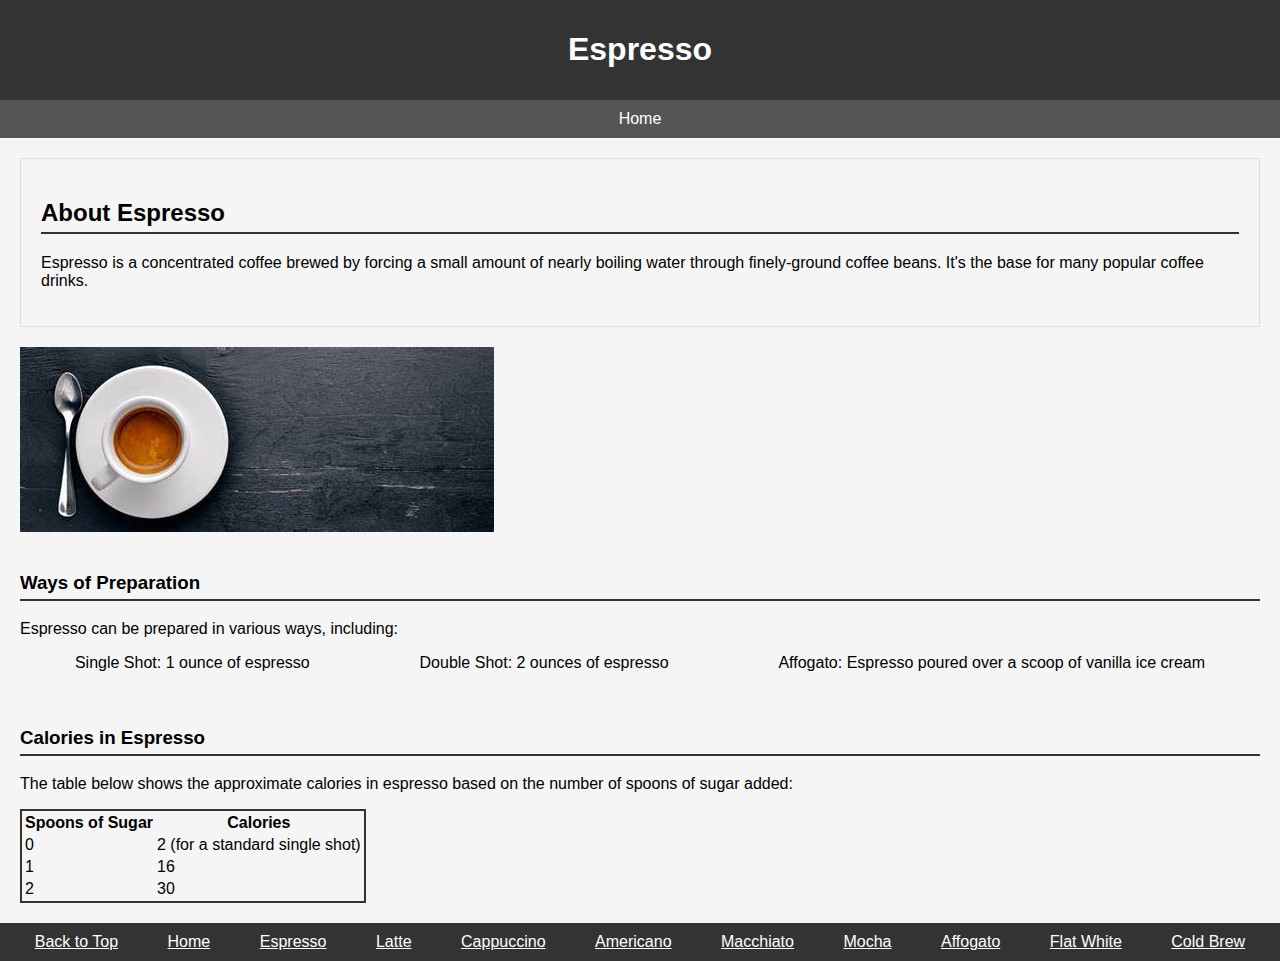
<file: espresso.html>
<!DOCTYPE html>
<html lang="en">
  <head>
    <meta charset="UTF-8" />
    <meta name="viewport" content="width=device-width, initial-scale=1.0" />
    <link
      rel="stylesheet"
      href="https://cdn.jsdelivr.net/npm/bootstrap@5.3.2/dist/css/bootstrap.min.css"
      integrity="sha384-T3c6CoIi6uLrA9TneNEoa7RxnatzjcDSCmG1MXxSR1GAsXEV/Dwwykc2MPK8M2HN"
      crossorigin="anonymous"
    />
    <link rel="stylesheet" href="styles.css" />
    <title>Espresso</title>
    <style>
      a {
        color: white;
      }

      h2,
      h3 {
        border-bottom: 2px solid #333;
        padding-bottom: 5px;
      }

      .calories-table table {
        border: 2px solid #333;
      }
    </style>
  </head>
  <body style="background-color: rgb(245, 245, 245)">
    <header>
      <h1 style="font-family: 'Segoe UI', Tahoma, Geneva, Verdana, sans-serif">
        Espresso
      </h1>
    </header>

    <nav>
      <ul>
        <li><a href="index.html"style="text-decoration: none">Home</a></li>
      </ul>
    </nav>

    <section id="content">
      <div class="coffee-intro">
        <h2>About Espresso</h2>
        <p>
          Espresso is a concentrated coffee brewed by forcing a small amount of
          nearly boiling water through finely-ground coffee beans. It's the base
          for many popular coffee drinks.
        </p>
      </div>
      <div class="text-center">
        <img src="espresso.jpeg" class="rounded" alt="...">
      </div>
      <br>
      <div class="ways-of-preparation">
        <h3>Ways of Preparation</h3>
        <p>Espresso can be prepared in various ways, including:</p>
        <ul>
          <li>Single Shot: 1 ounce of espresso</li>
          <li>Double Shot: 2 ounces of espresso</li>
          <li>Affogato: Espresso poured over a scoop of vanilla ice cream</li>
        </ul>
      </div>
        <br><br>
      <div class="calories-table">
        <h3>Calories in Espresso</h3>
        <p>
          The table below shows the approximate calories in espresso based on
          the number of spoons of sugar added:
        </p>

        <table class="table table-bordered">
          <thead>
            <tr>
              <th>Spoons of Sugar</th>
              <th>Calories</th>
            </tr>
          </thead>
          <tbody>
            <tr>
              <td>0</td>
              <td>2 (for a standard single shot)</td>
            </tr>
            <tr>
              <td>1</td>
              <td>16</td>
            </tr>
            <tr>
              <td>2</td>
              <td>30</td>
            </tr>
          </tbody>
        </table>
      </div>
    </section>

    <footer>
      <ul>
        <li><a href="espresso.html">Back to Top</a></li>
        <li><a href="index.html">Home</a></li>
     
          <li><a href="espresso.html">Espresso</a></li>
          <li><a href="latte.html">Latte</a></li>
          <li><a href="cappuccino.html">Cappuccino</a></li>
          <li><a href="americano.html">Americano</a></li>
          <li><a href="macchiato.html">Macchiato</a></li>
          <li><a href="mocha.html">Mocha</a></li>
          <li><a href="affogato.html">Affogato</a></li>
          <li><a href="flatwhite.html">Flat White</a></li>
          <li><a href="coldbrew.html">Cold Brew</a></li>
        </nav>
      </ul>
    </footer>
  </body>
</html>
</file>
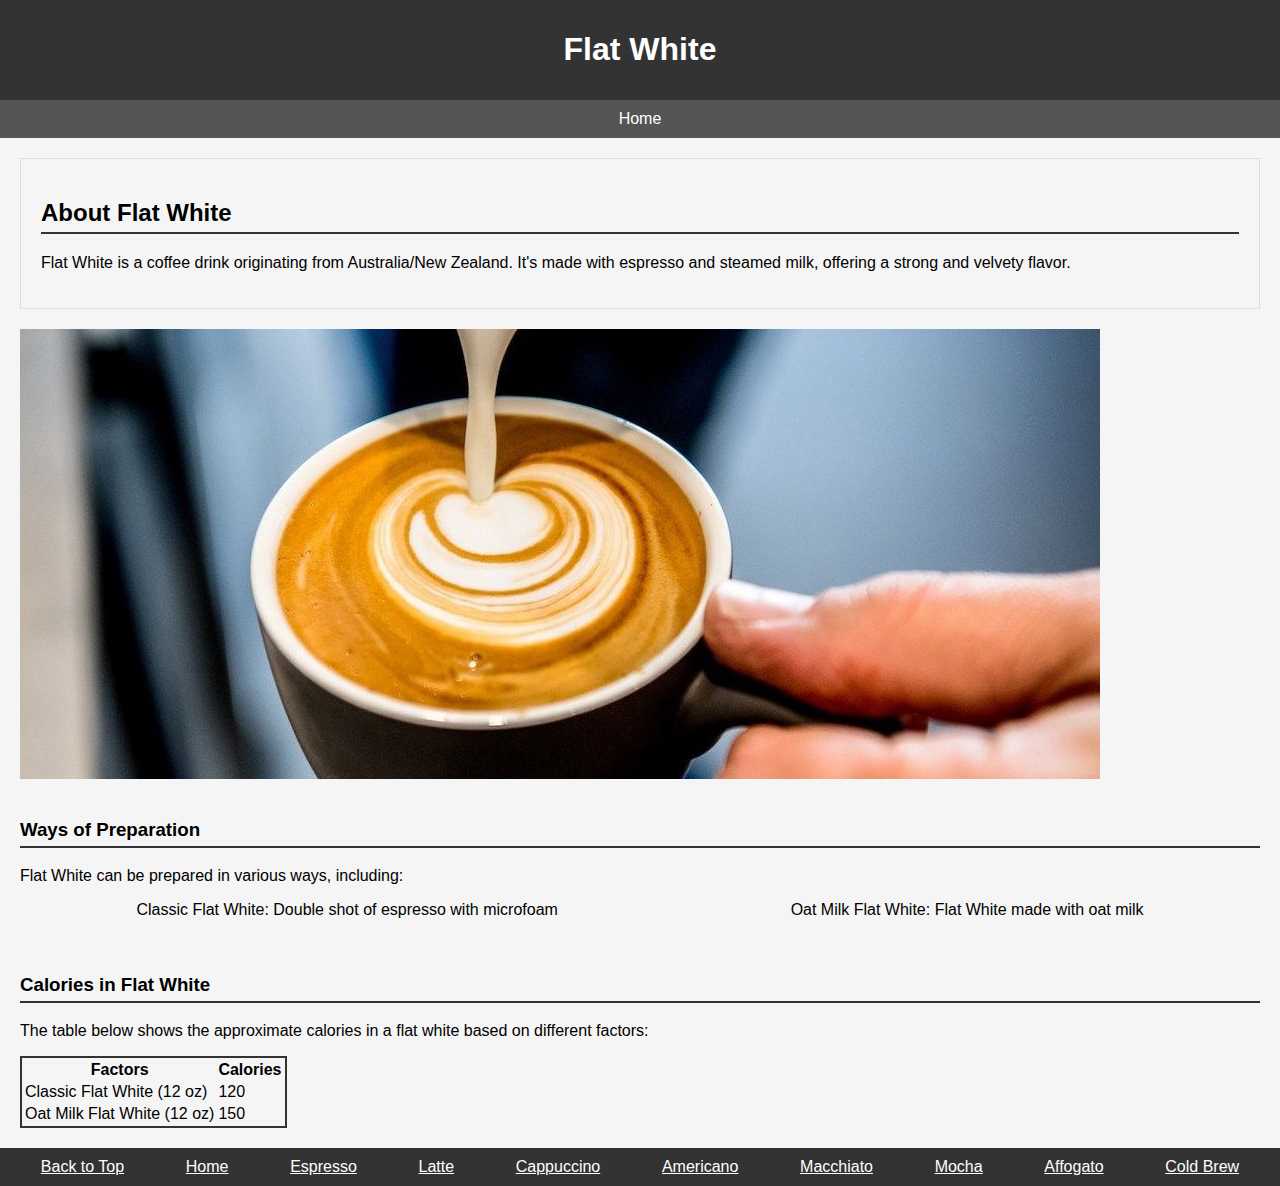
<file: flatwhite.html>
<!DOCTYPE html>
<html lang="en">
  <head>
    <meta charset="UTF-8" />
    <meta name="viewport" content="width=device-width, initial-scale=1.0" />
    <link
      rel="stylesheet"
      href="https://cdn.jsdelivr.net/npm/bootstrap@5.3.2/dist/css/bootstrap.min.css"
      integrity="sha384-T3c6CoIi6uLrA9TneNEoa7RxnatzjcDSCmG1MXxSR1GAsXEV/Dwwykc2MPK8M2HN"
      crossorigin="anonymous"
    />
    <link rel="stylesheet" href="styles.css" />
    <title>Flat White</title>
    <style>
      a {
        color: white;
      }

      h2,
      h3 {
        border-bottom: 2px solid #333;
        padding-bottom: 5px;
      }

      .calories-table table {
        border: 2px solid #333;
      }
    </style>
  </head>
  <body style="background-color: rgb(245, 245, 245)">
    <header>
      <h1 style="font-family: 'Segoe UI', Tahoma, Geneva, Verdana, sans-serif">
        Flat White
      </h1>
    </header>

    <nav>
      <ul>
        <li><a href="index.html"style="text-decoration: none">Home</a></li>
      </ul>
    </nav>

    <section id="content">
      <div class="coffee-intro">
        <h2>About Flat White</h2>
        <p>
          Flat White is a coffee drink originating from Australia/New Zealand.
          It's made with espresso and steamed milk, offering a strong and
          velvety flavor.
        </p>
      </div>
      <div class="text-center">
        <img src="flatwhite.jpg" class="rounded" alt="..." />
      </div>
      <br>
      <div class="ways-of-preparation">
        <h3>Ways of Preparation</h3>
        <p>Flat White can be prepared in various ways, including:</p>
        <ul>
          <li>Classic Flat White: Double shot of espresso with microfoam</li>
          <li>Oat Milk Flat White: Flat White made with oat milk</li>
        </ul>
      </div>
<br><br>
      <div class="calories-table">
        <h3>Calories in Flat White</h3>
        <p>
          The table below shows the approximate calories in a flat white based
          on different factors:
        </p>

        <table class="table table-bordered">
          <thead>
            <tr>
              <th>Factors</th>
              <th>Calories</th>
            </tr>
          </thead>
          <tbody>
            <tr>
              <td>Classic Flat White (12 oz)</td>
              <td>120</td>
            </tr>
            <tr>
              <td>Oat Milk Flat White (12 oz)</td>
              <td>150</td>
            </tr>
          </tbody>
        </table>
      </div>
    </section>

    <footer>
        <ul>
          <li><a href="flatwhite.html">Back to Top</a></li>
          <li><a href="index.html">Home</a></li>
       
            <li><a href="espresso.html">Espresso</a></li>
            <li><a href="latte.html">Latte</a></li>
            <li><a href="cappuccino.html">Cappuccino</a></li>
            <li><a href="americano.html">Americano</a></li>
            <li><a href="macchiato.html">Macchiato</a></li>
            <li><a href="mocha.html">Mocha</a></li>
            <li><a href="affogato.html">Affogato</a></li>
            <li><a href="coldbrew.html">Cold Brew</a></li>
          </nav>
        </ul>
      </footer>
  </body>
</html>
</file>
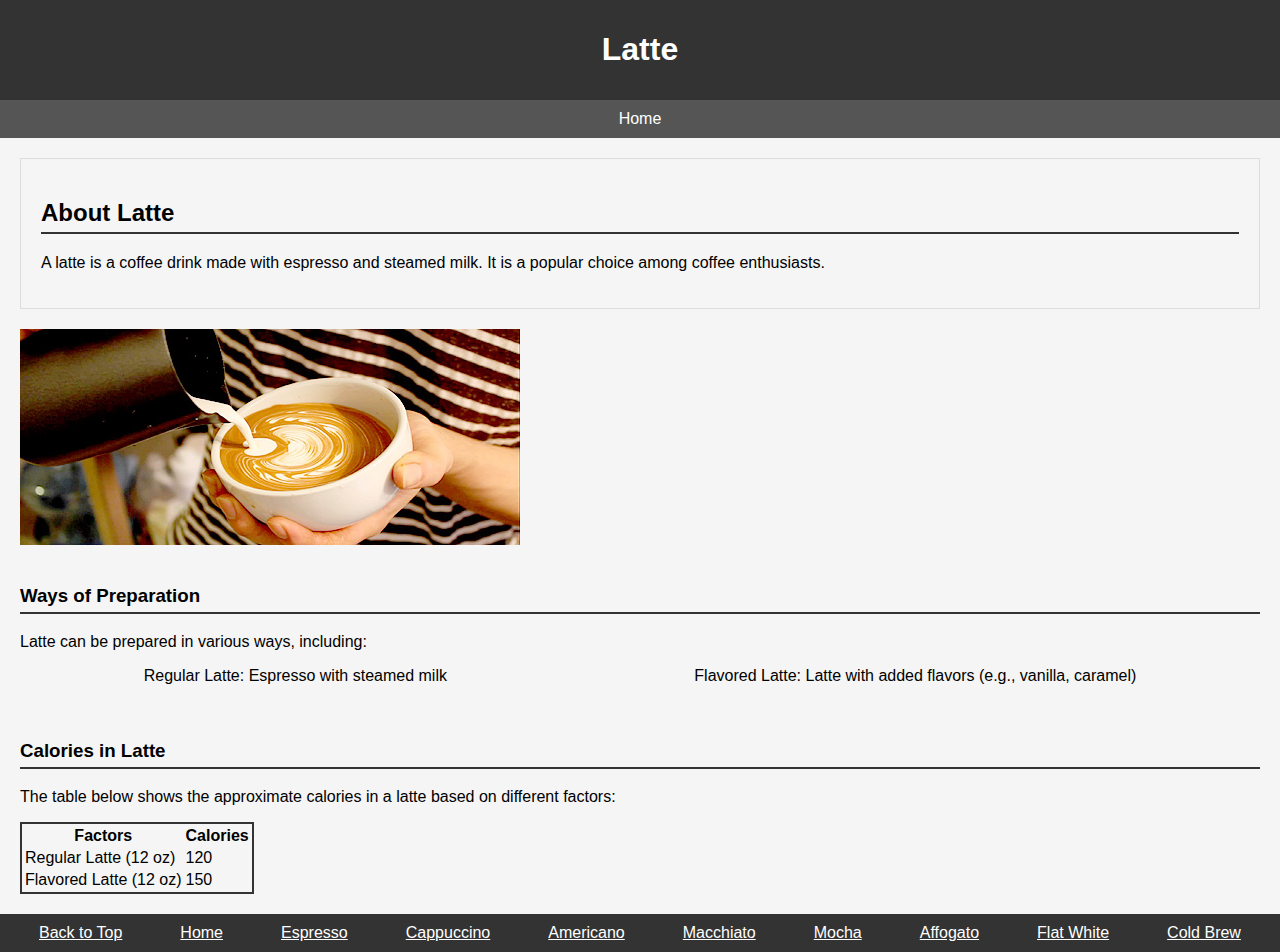
<file: latte.html>
<!DOCTYPE html>
<html lang="en">
  <head>
    <meta charset="UTF-8" />
    <meta name="viewport" content="width=device-width, initial-scale=1.0" />
    <link
      rel="stylesheet"
      href="https://cdn.jsdelivr.net/npm/bootstrap@5.3.2/dist/css/bootstrap.min.css"
      integrity="sha384-T3c6CoIi6uLrA9TneNEoa7RxnatzjcDSCmG1MXxSR1GAsXEV/Dwwykc2MPK8M2HN"
      crossorigin="anonymous"
    />
    <link rel="stylesheet" href="styles.css" />
    <title>Latte</title>
    <style>
      a {
        color: white;
      }

      h2,
      h3 {
        border-bottom: 2px solid #333;
        padding-bottom: 5px;
      }

      .calories-table table {
        border: 2px solid #333;
      }
    </style>
  </head>
  <body style="background-color: rgb(245, 245, 245)">
    <header>
      <h1 style="font-family: 'Segoe UI', Tahoma, Geneva, Verdana, sans-serif">
        Latte
      </h1>
    </header>

    <nav>
      <ul>
        <li><a href="index.html"style="text-decoration: none">Home</a></li>
        
      </ul>
    </nav>

    <section id="content">
      <div class="coffee-intro">
        <h2>About Latte</h2>
        <p>
          A latte is a coffee drink made with espresso and steamed milk. It is a
          popular choice among coffee enthusiasts.
        </p>
      </div>
      <div class="text-center">
        <img src="Latte.jpg" class="rounded" alt="..." />
      </div>
      <br>
      <div class="ways-of-preparation">
        <h3>Ways of Preparation</h3>
        <p>Latte can be prepared in various ways, including:</p>
        <ul>
          <li>Regular Latte: Espresso with steamed milk</li>
          <li>
            Flavored Latte: Latte with added flavors (e.g., vanilla, caramel)
          </li>
          
        </ul>
      </div>
<br><br>
      <div class="calories-table">
        <h3>Calories in Latte</h3>
        <p>
          The table below shows the approximate calories in a latte based on
          different factors:
        </p>

        <table class="table table-bordered">
          <thead>
            <tr>
              <th>Factors</th>
              <th>Calories</th>
            </tr>
          </thead>
          <tbody>
            <tr>
              <td>Regular Latte (12 oz)</td>
              <td>120</td>
            </tr>
            <tr>
              <td>Flavored Latte (12 oz)</td>
              <td>150</td>
            </tr>
          </tbody>
        </table>
      </div>
    </section>

    <footer>
        <ul>
          <li><a href="latte.html">Back to Top</a></li>
          <li><a href="index.html">Home</a></li>
       
            <li><a href="espresso.html">Espresso</a></li>
            <li><a href="cappuccino.html">Cappuccino</a></li>
            <li><a href="americano.html">Americano</a></li>
            <li><a href="macchiato.html">Macchiato</a></li>
            <li><a href="mocha.html">Mocha</a></li>
            <li><a href="affogato.html">Affogato</a></li>
            <li><a href="flatwhite.html">Flat White</a></li>
            <li><a href="coldbrew.html">Cold Brew</a></li>
          </nav>
        </ul>
      </footer>
  </body>
</html>
</file>
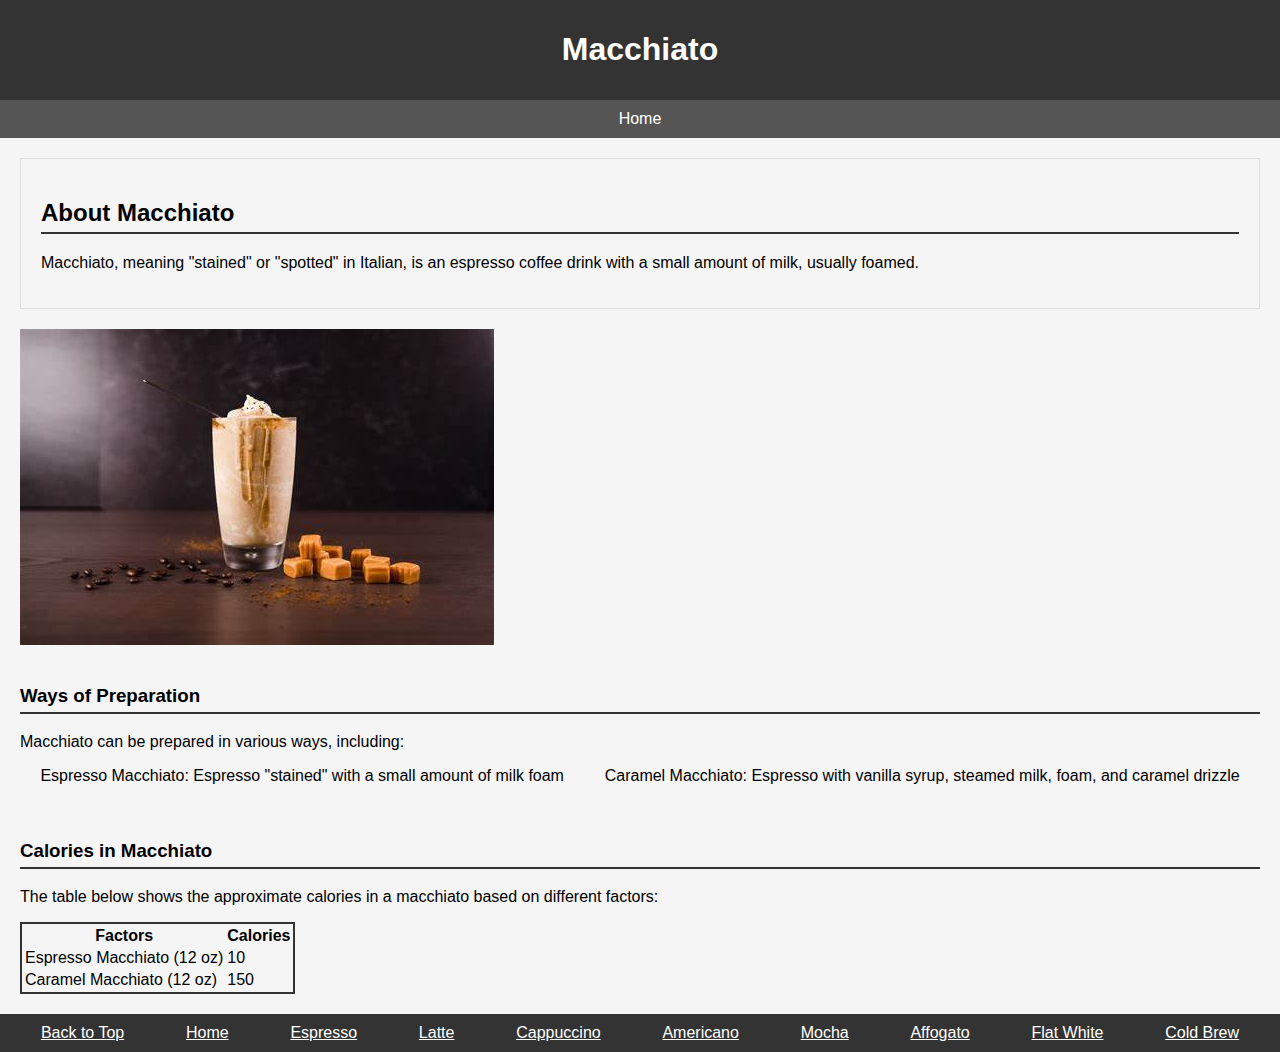
<file: macchiato.html>
<!DOCTYPE html>
<html lang="en">
  <head>
    <meta charset="UTF-8" />
    <meta name="viewport" content="width=device-width, initial-scale=1.0" />
    <link
      rel="stylesheet"
      href="https://cdn.jsdelivr.net/npm/bootstrap@5.3.2/dist/css/bootstrap.min.css"
      integrity="sha384-T3c6CoIi6uLrA9TneNEoa7RxnatzjcDSCmG1MXxSR1GAsXEV/Dwwykc2MPK8M2HN"
      crossorigin="anonymous"
    />
    <link rel="stylesheet" href="styles.css" />
    <title>Macchiato</title>
    <style>
      a {
        color: white;
      }

      h2,
      h3 {
        border-bottom: 2px solid #333;
        padding-bottom: 5px;
      }

      .calories-table table {
        border: 2px solid #333;
      }
    </style>
  </head>
  <body style="background-color: rgb(245, 245, 245)">
    <header>
      <h1 style="font-family: 'Segoe UI', Tahoma, Geneva, Verdana, sans-serif">
        Macchiato
      </h1>
    </header>

    <nav>
      <ul>
        <li><a href="index.html" style="text-decoration: none">Home</a></li>
      </ul>
    </nav>

    <section id="content">
      <div class="coffee-intro">
        <h2>About Macchiato</h2>
        <p>
          Macchiato, meaning "stained" or "spotted" in Italian, is an espresso
          coffee drink with a small amount of milk, usually foamed.
        </p>
      </div>
      <div class="text-center">
        <img src="macchiato.jpeg" class="rounded" alt="..." />
      </div>
      <br>
      <div class="ways-of-preparation">
        <h3>Ways of Preparation</h3>
        <p>Macchiato can be prepared in various ways, including:</p>
        <ul>
          <li>
            Espresso Macchiato: Espresso "stained" with a small amount of milk
            foam
          </li>
          <li>
            Caramel Macchiato: Espresso with vanilla syrup, steamed milk, foam,
            and caramel drizzle
          </li>
        </ul>
      </div>
<br><br>
      <div class="calories-table">
        <h3>Calories in Macchiato</h3>
        <p>
          The table below shows the approximate calories in a macchiato based on
          different factors:
        </p>

        <table class="table table-bordered">
          <thead>
            <tr>
              <th>Factors</th>
              <th>Calories</th>
            </tr>
          </thead>
          <tbody>
            <tr>
              <td>Espresso Macchiato (12 oz)</td>
              <td>10</td>
            </tr>
            <tr>
              <td>Caramel Macchiato (12 oz)</td>
              <td>150</td>
            </tr>
          </tbody>
        </table>
      </div>
    </section>

    <footer>
        <ul>
          <li><a href="Macchiato.html">Back to Top</a></li>
          <li><a href="index.html">Home</a></li>
       
            <li><a href="espresso.html">Espresso</a></li>
            <li><a href="latte.html">Latte</a></li>
            <li><a href="cappuccino.html">Cappuccino</a></li>
            <li><a href="americano.html">Americano</a></li>
            <li><a href="mocha.html">Mocha</a></li>
            <li><a href="affogato.html">Affogato</a></li>
            <li><a href="flatwhite.html">Flat White</a></li>
            <li><a href="coldbrew.html">Cold Brew</a></li>
          </nav>
        </ul>
      </footer>
  </body>
</html>
</file>
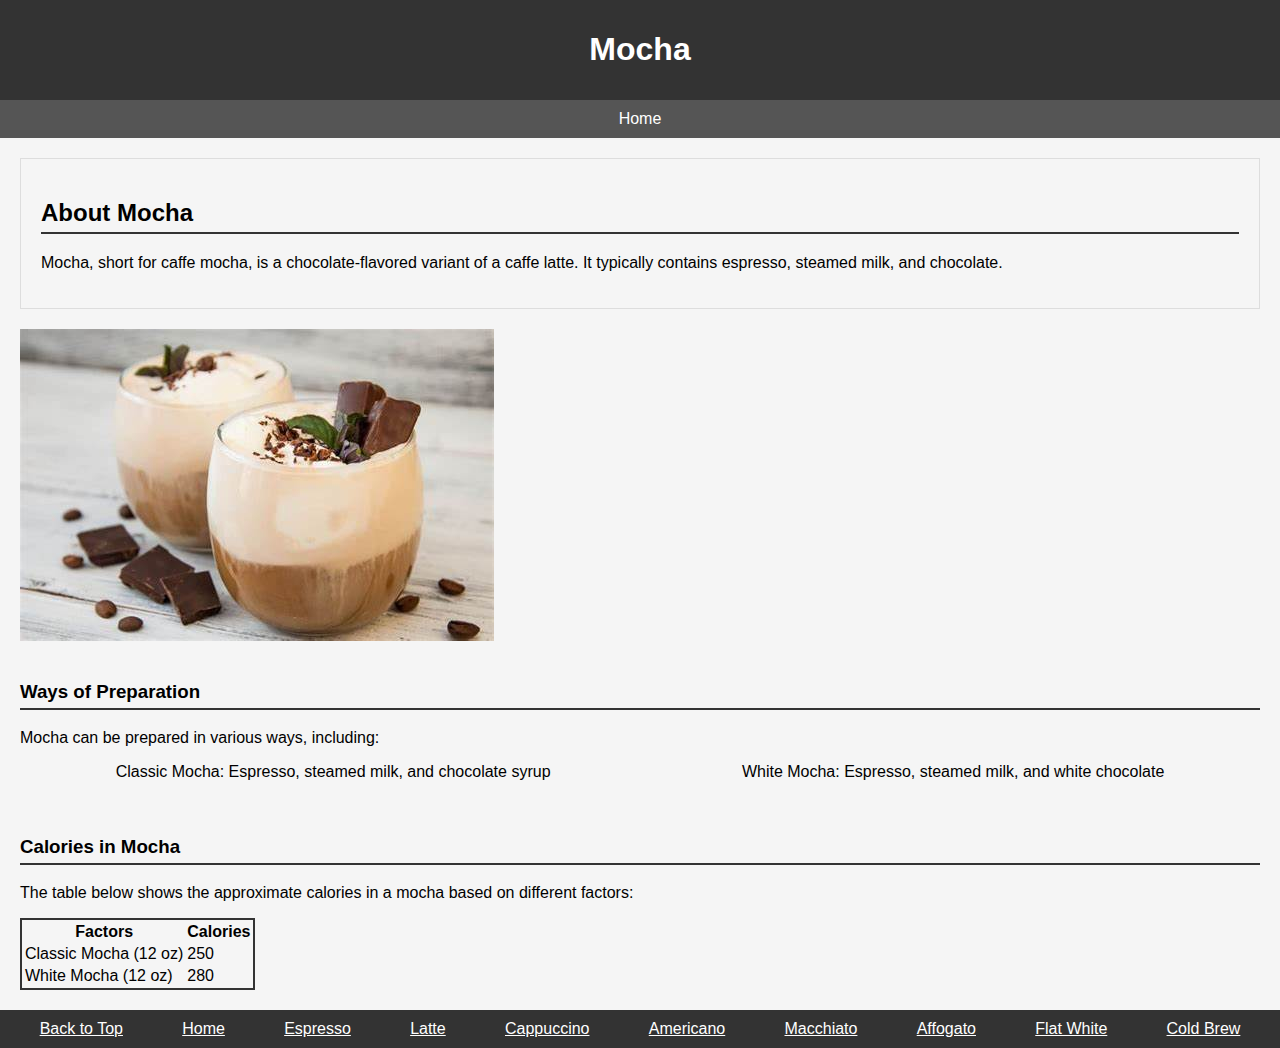
<file: mocha.html>
<!DOCTYPE html>
<html lang="en">
  <head>
    <meta charset="UTF-8" />
    <meta name="viewport" content="width=device-width, initial-scale=1.0" />
    <link
      rel="stylesheet"
      href="https://cdn.jsdelivr.net/npm/bootstrap@5.3.2/dist/css/bootstrap.min.css"
      integrity="sha384-T3c6CoIi6uLrA9TneNEoa7RxnatzjcDSCmG1MXxSR1GAsXEV/Dwwykc2MPK8M2HN"
      crossorigin="anonymous"
    />
    <link rel="stylesheet" href="styles.css" />
    <title>Mocha</title>
    <style>
      a {
        color: white;
      }

      h2,
      h3 {
        border-bottom: 2px solid #333;
        padding-bottom: 5px;
      }

      .calories-table table {
        border: 2px solid #333;
      }
    </style>
  </head>
  <body style="background-color: rgb(245, 245, 245)">
    <header>
      <h1 style="font-family: 'Segoe UI', Tahoma, Geneva, Verdana, sans-serif">
        Mocha
      </h1>
    </header>

    <nav>
      <ul>
        <li><a href="index.html" style="text-decoration: none">Home</a></li>
        
      </ul>
    </nav>

    <section id="content">
      <div class="coffee-intro">
        <h2>About Mocha</h2>
        <p>
          Mocha, short for caffe mocha, is a chocolate-flavored variant of a
          caffe latte. It typically contains espresso, steamed milk, and
          chocolate.
        </p>
      </div>
      <div class="text-center">
        <img src="mocha.jpeg" class="rounded" alt="..." />
      </div>
      <br>
      <div class="ways-of-preparation">
        <h3>Ways of Preparation</h3>
        <p>Mocha can be prepared in various ways, including:</p>
        <ul>
          <li>Classic Mocha: Espresso, steamed milk, and chocolate syrup</li>
          <li>White Mocha: Espresso, steamed milk, and white chocolate</li>
        
        </ul>
      </div>
<br><br>
      <div class="calories-table">
        <h3>Calories in Mocha</h3>
        <p>
          The table below shows the approximate calories in a mocha based on
          different factors:
        </p>

        <table class="table table-bordered">
          <thead>
            <tr>
              <th>Factors</th>
              <th>Calories</th>
            </tr>
          </thead>
          <tbody>
            <tr>
              <td>Classic Mocha (12 oz)</td>
              <td>250</td>
            </tr>
            <tr>
              <td>White Mocha (12 oz)</td>
              <td>280</td>
            </tr>
         
          </tbody>
        </table>
      </div>
    </section>

    <footer>
        <ul>
          <li><a href="mocha.html">Back to Top</a></li>
          <li><a href="index.html">Home</a></li>
       
            <li><a href="espresso.html">Espresso</a></li>
            <li><a href="latte.html">Latte</a></li>
            <li><a href="cappuccino.html">Cappuccino</a></li>
            <li><a href="americano.html">Americano</a></li>
            <li><a href="macchiato.html">Macchiato</a></li>
            <li><a href="affogato.html">Affogato</a></li>
            <li><a href="flatwhite.html">Flat White</a></li>
            <li><a href="coldbrew.html">Cold Brew</a></li>
          </nav>
        </ul>
      </footer>
  </body>
</html>
</file>
<file: styles.css>
body {
  font-family: "Arial", sans-serif;
  margin: 0;
  padding: 0;
  background-color: #f5f5f5;
}

header,
footer {
  background-color: #333;
  color: white;
  text-shadow: #ddd;
  text-align: center;
  padding: 10px;
}

nav {
  background-color: #555;
  color: white;
  padding: 10px;
}

ul {
  list-style-type: none;
  margin: 0;
  padding: 0;
  display: flex;
  justify-content: space-around;
}

li {
  display: inline;
}

.mood-list a {
  color: black;
  transition: color 0.3s;
  font-weight: bolder;
}

.mood-list a:hover {
  color: blue;
}

a:hover {
  border-bottom: 2px solid white;
}

#content {
  padding: 20px;
}

.coffee-intro {
  border: 1px solid #ddd;
  padding: 20px;
  margin-bottom: 20px;
}

.coffee-info,
.coffee-selection {
  border: 1px solid #ddd;
  padding: 20px;
  margin-bottom: 20px;
}

.coffee-info h3,
.coffee-selection h3 {
  border-bottom: 2px solid #333;
  padding-bottom: 10px;
}

.mood-list {
  border: 1px solid #ddd;
  padding: 20px;
  margin-bottom: 20px;
}

.about-us {
  border: 1px solid #ddd;
  padding: 20px;
  margin-bottom: 20px;
}

.contact-us {
  border: 1px solid #ddd;
  padding: 20px;
  margin-bottom: 20px;
}

.contact-us h3 {
  border-bottom: 2px solid #333;
  padding-bottom: 10px;
}

form {
  display: flex;
  flex-direction: column;
}

label {
  margin-bottom: 5px;
}

input {
  margin-bottom: 15px;
  padding: 8px;
  border: 1px solid #ddd;
}

.button-container {
  display: flex;
  justify-content: space-between;
}

button {
  padding: 10px;
  border: none;
  background-color: #333;
  color: white;
  cursor: pointer;
}
.testimonials {
  border: 1px solid #ddd;
  padding: 20px;
  margin-bottom: 20px;
}

.testimonials h3 {
  border-bottom: 2px solid #333;
  padding-bottom: 10px;
}

.testimonial {
  margin-bottom: 20px;
}

.testimonial-text {
  font-style: italic;
  margin-bottom: 10px;
}

.client-name {
  font-weight: bold;
}
</file>
